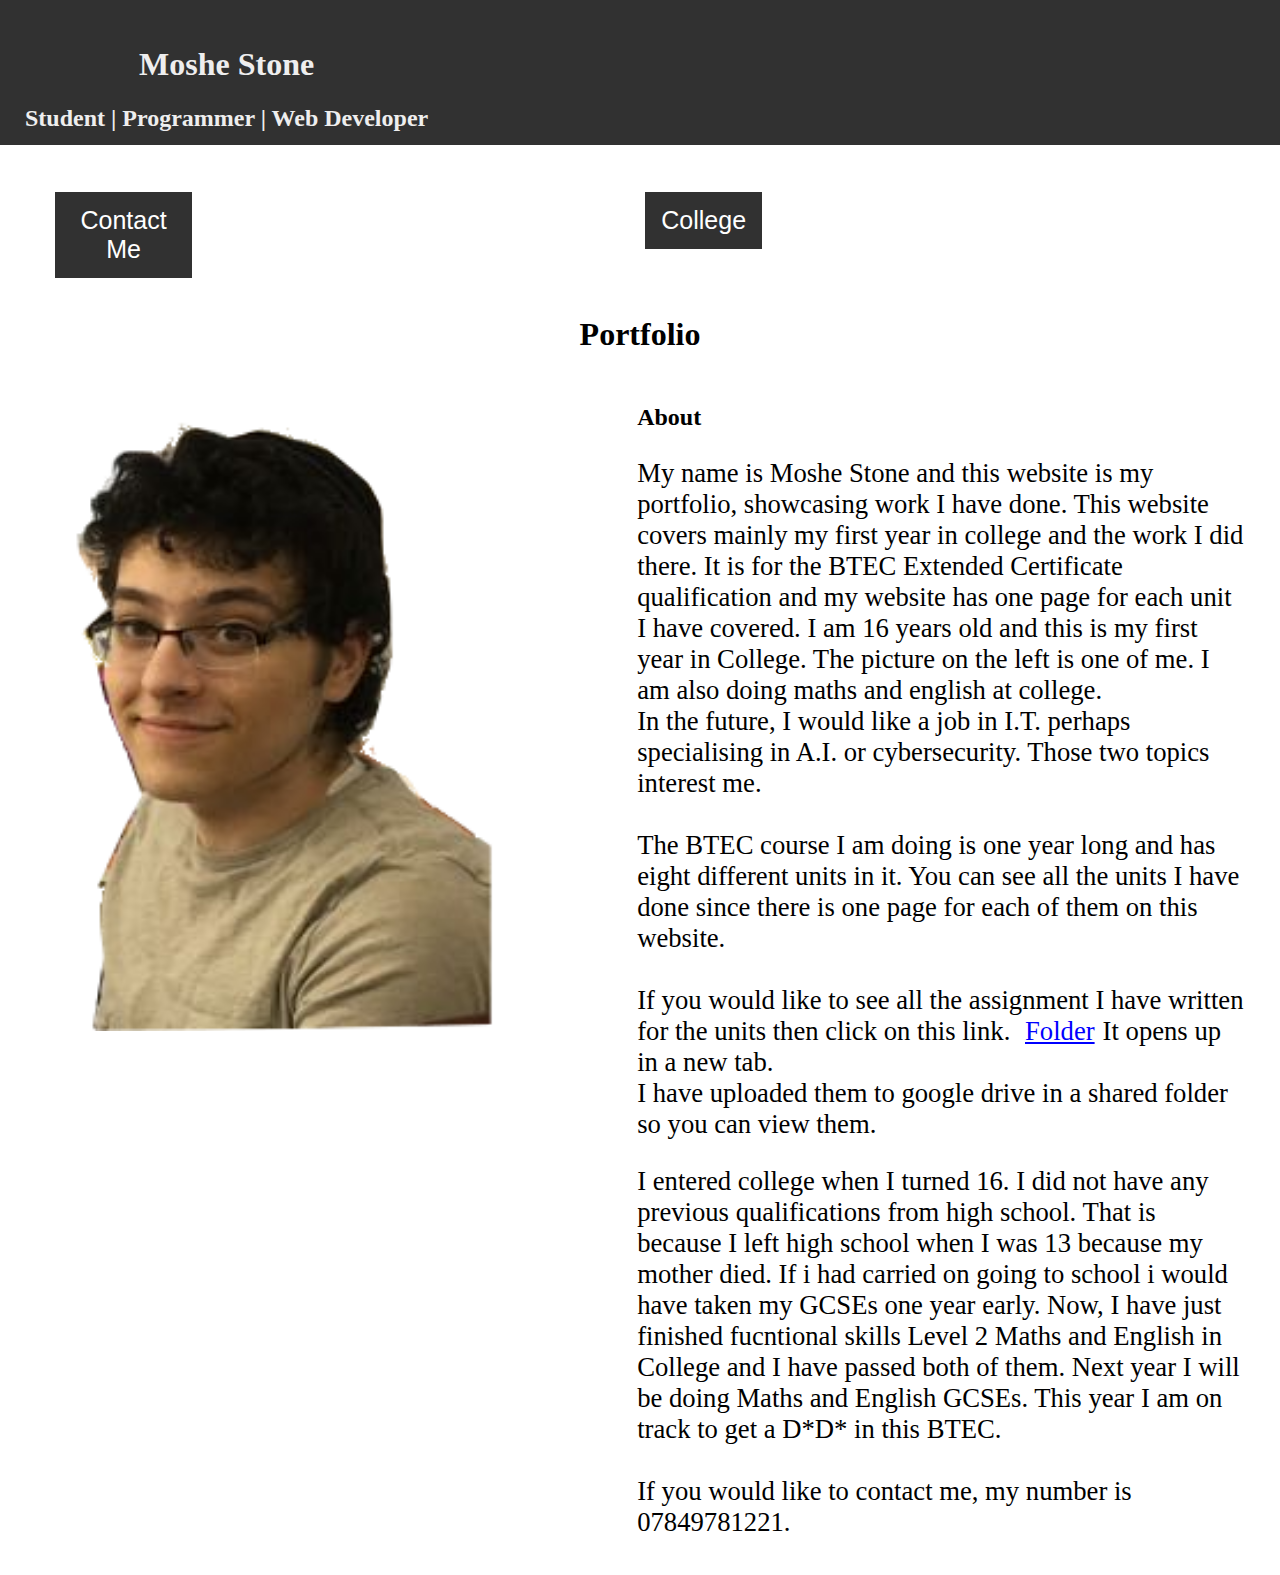
<file: index.html>
<!DOCTYPE html>
<html>
<head>
  <title>Digital Portfolio Homepage</title>

  <link rel="stylesheet" type="text/css" href= "Digital Portfolio v9/css/main.css">
  <link rel="stylesheet" type="text/css" href= "Digital Portfolio v9/css/index.css">
</head>

<body>

  <!-- Navbar -->

    <nav>

      <div class="leftnav">
      <h1 class="title">Moshe Stone</h1>
      <h2 class="title"> Student | Programmer | Web Developer</h2>
    </div>

    <div class="rightnav">

      <div class="dropdown2 spacing">
       <button onclick="myFunction2()" class="dropbtn2">Contact Me</button>
       <div id="myDropdown2" class="dropdown-content2">
         <a class="drop2" href="mailto:digitalportfolio185@gmail.com">Email Me</a>
         <p class="left"> My Phone number is 07849781221</p>
         <a href ="https://www.linkedin.com/in/moshe-s-872699151/"> LinkedIn Account </a>
       </div>
     </div>

      <a class="active padd" href="Digital Portfolio v9/html/index.html"> Home</a>


      <div class="dropdown">
       <button onclick="myFunction()" class="dropbtn">College</button>
       <div id="myDropdown" class="dropdown-content">
         <a class= "drop" href="Digital Portfolio v9/html/unit1.html">Unit 1</a>
         <a class= "drop" href="Digital Portfolio v9/html/unit2.html">Unit 2</a>
         <a class= "drop" href="Digital Portfolio v9/html/unit3.html">Unit 3</a>
         <a class= "drop" href="Digital Portfolio v9/html/unit6.html">Unit 6</a>
         <a class= "drop" href="Digital Portfolio v9/html/unit11.html">Unit 11</a>
         <a class= "drop" href="Digital Portfolio v9/html/unit12.html">Unit 12</a>
         <a class= "drop" href="Digital Portfolio v9/html/unit13.html">Unit 13</a>
         <a class= "drop" href="Digital Portfolio v9/html/unit16.html">Unit 16</a>

       </div>
     </div>

      <a class="padd" href="Digital Portfolio v9/html/otherWork.html">Other Work</a>
    </div>

</nav>

    <!-- Page -->

<h1 class="page-title"> Portfolio</h1>

<div class="row">

  <div class="column1">
<img id="myImg4" src="Digital Portfolio v9/Assets/home page/portraitedited.png" style="width:80%" alt="Portrait">

</div>
<div id="myModal4" class="modal4">
  <span class="close4">&times;</span>
  <img class="modal-content4" id="img04">
  <div id="caption4"></div>
</div>

<div class="column2">
  <h2> About</h2>
  <p class ="size"> My name is Moshe Stone and this website is my portfolio,
     showcasing work I have done. This website covers mainly my first year in
     college and the work I did there. It is for the BTEC Extended Certificate
     qualification and my website has one page for each unit I have covered.
     I am 16 years old and this is my first year in College. The picture on the left is one of me.
     I am also doing maths and english at college. <br>
   In the future, I would like a job in I.T. perhaps specialising in A.I. or cybersecurity.
 Those two topics interest me. <br> <br>
The BTEC course I am doing is one year long and has eight different units in it. You can see
all the units I have done since there is one page for each of them on this website.<br> <br>
If you would like to see all the assignment I have written for the units then click on this link.
<a href="https://drive.google.com/drive/folders/1z2FquGyh5_74DhP2hI9Trl3bLbY_jgSL?usp=sharing"
target="_blank">Folder</a>It opens up in a new tab. <br>
I have uploaded them to google drive in a shared folder so you can view them.</p>

<p class="size"> I entered college when I turned 16. I did not have any previous qualifications
  from high school. That is because I left high school when I was 13 because my mother died.
  If i had carried on going to school i would have taken my GCSEs one year early. Now, I have just
  finished fucntional skills Level 2 Maths and English in College and I have passed both of them. Next year
  I will be doing Maths and English GCSEs. This year I am on track to get a D*D* in this BTEC.
<br> <br>
  If you would like to contact me, my number is 07849781221.</p>
</div>

</div>




<script src="Digital Portfolio v9/js/main.js"></script>
<script src="Digital Portfolio v9/js/image1home.js"></script>
<script src="Digital Portfolio v9/js/dropdown2.js"></script>
</body>
</html>
</file>
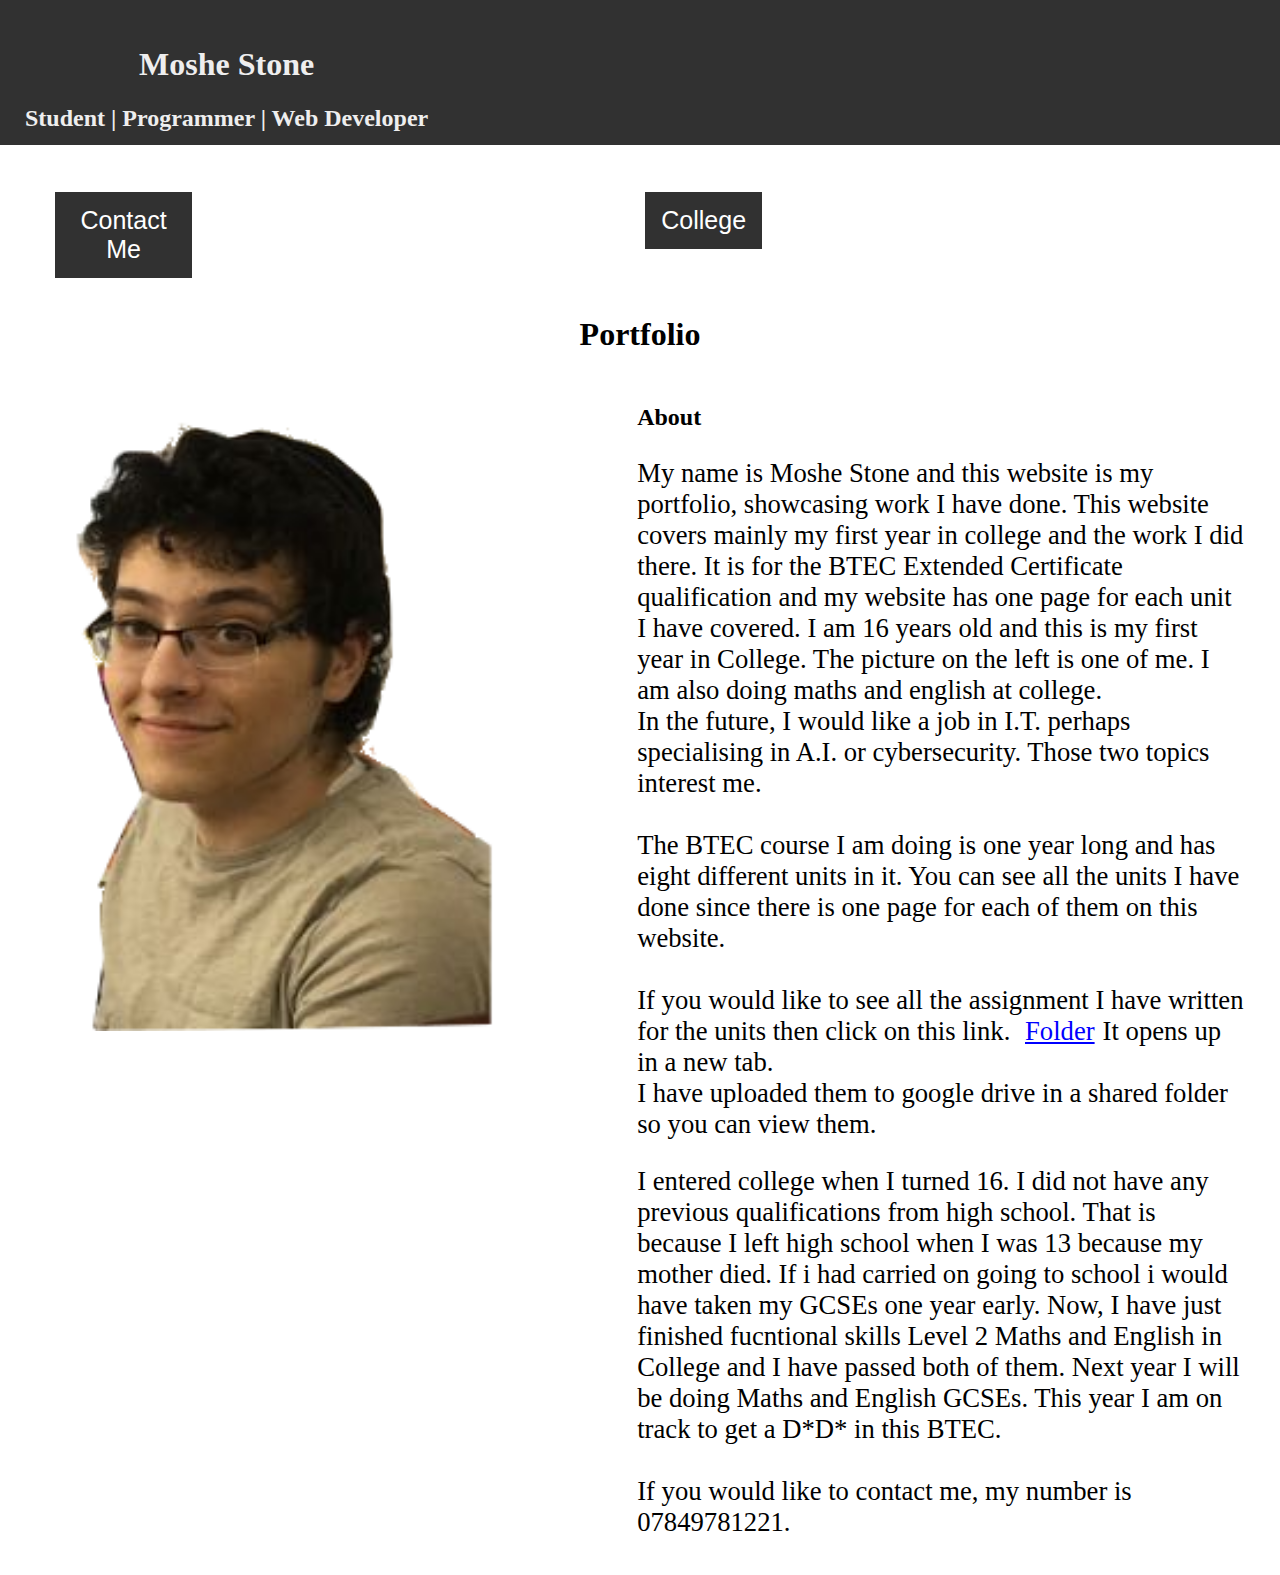
<file: Digital Portfolio v9/html/index.html>
<!DOCTYPE html>
<html>
<head>
  <title>Digital Portfolio Homepage</title>

  <link rel="stylesheet" type="text/css" href= "../css/main.css">
  <link rel="stylesheet" type="text/css" href= "../css/index.css">
</head>

<body>

  <!-- Navbar -->

    <nav>

      <div class="leftnav">
      <h1 class="title">Moshe Stone</h1>
      <h2 class="title"> Student | Programmer | Web Developer</h2>
    </div>

    <div class="rightnav">

      <div class="dropdown2 spacing">
       <button onclick="myFunction2()" class="dropbtn2">Contact Me</button>
       <div id="myDropdown2" class="dropdown-content2">
         <a class="drop2" href="mailto:digitalportfolio185@gmail.com">Email Me</a>
         <p class="left"> My Phone number is 07849781221</p>
         <a href ="https://www.linkedin.com/in/moshe-s-872699151/"> LinkedIn Account </a>
       </div>
     </div>

      <a class="active padd" href="index.html"> Home</a>


      <div class="dropdown">
       <button onclick="myFunction()" class="dropbtn">College</button>
       <div id="myDropdown" class="dropdown-content">
         <a class= "drop" href="unit1.html">Unit 1</a>
         <a class= "drop" href="unit2.html">Unit 2</a>
         <a class= "drop" href="unit3.html">Unit 3</a>
         <a class= "drop" href="unit6.html">Unit 6</a>
         <a class= "drop" href="unit11.html">Unit 11</a>
         <a class= "drop" href="unit12.html">Unit 12</a>
         <a class= "drop" href="unit13.html">Unit 13</a>
         <a class= "drop" href="unit16.html">Unit 16</a>

       </div>
     </div>

      <a class="padd" href="otherWork.html">Other Work</a>
    </div>

</nav>

    <!-- Page -->

<h1 class="page-title"> Portfolio</h1>

<div class="row">

  <div class="column1">
<img id="myImg4" src="../Assets/home page/portraitedited.png" style="width:80%" alt="Portrait">

</div>
<div id="myModal4" class="modal4">
  <span class="close4">&times;</span>
  <img class="modal-content4" id="img04">
  <div id="caption4"></div>
</div>

<div class="column2">
  <h2> About</h2>
  <p class ="size"> My name is Moshe Stone and this website is my portfolio,
     showcasing work I have done. This website covers mainly my first year in
     college and the work I did there. It is for the BTEC Extended Certificate
     qualification and my website has one page for each unit I have covered.
     I am 16 years old and this is my first year in College. The picture on the left is one of me.
     I am also doing maths and english at college. <br>
   In the future, I would like a job in I.T. perhaps specialising in A.I. or cybersecurity.
 Those two topics interest me. <br> <br>
The BTEC course I am doing is one year long and has eight different units in it. You can see
all the units I have done since there is one page for each of them on this website.<br> <br>
If you would like to see all the assignment I have written for the units then click on this link.
<a href="https://drive.google.com/drive/folders/1z2FquGyh5_74DhP2hI9Trl3bLbY_jgSL?usp=sharing"
target="_blank">Folder</a>It opens up in a new tab. <br>
I have uploaded them to google drive in a shared folder so you can view them.</p>

<p class="size"> I entered college when I turned 16. I did not have any previous qualifications
  from high school. That is because I left high school when I was 13 because my mother died.
  If i had carried on going to school i would have taken my GCSEs one year early. Now, I have just
  finished fucntional skills Level 2 Maths and English in College and I have passed both of them. Next year
  I will be doing Maths and English GCSEs. This year I am on track to get a D*D* in this BTEC.
<br> <br>
  If you would like to contact me, my number is 07849781221.</p>
</div>

</div>




<script src="../js/main.js"></script>
<script src="../js/image1home.js"></script>
<script src="../js/dropdown2.js"></script>
</body>
</html>
</file>
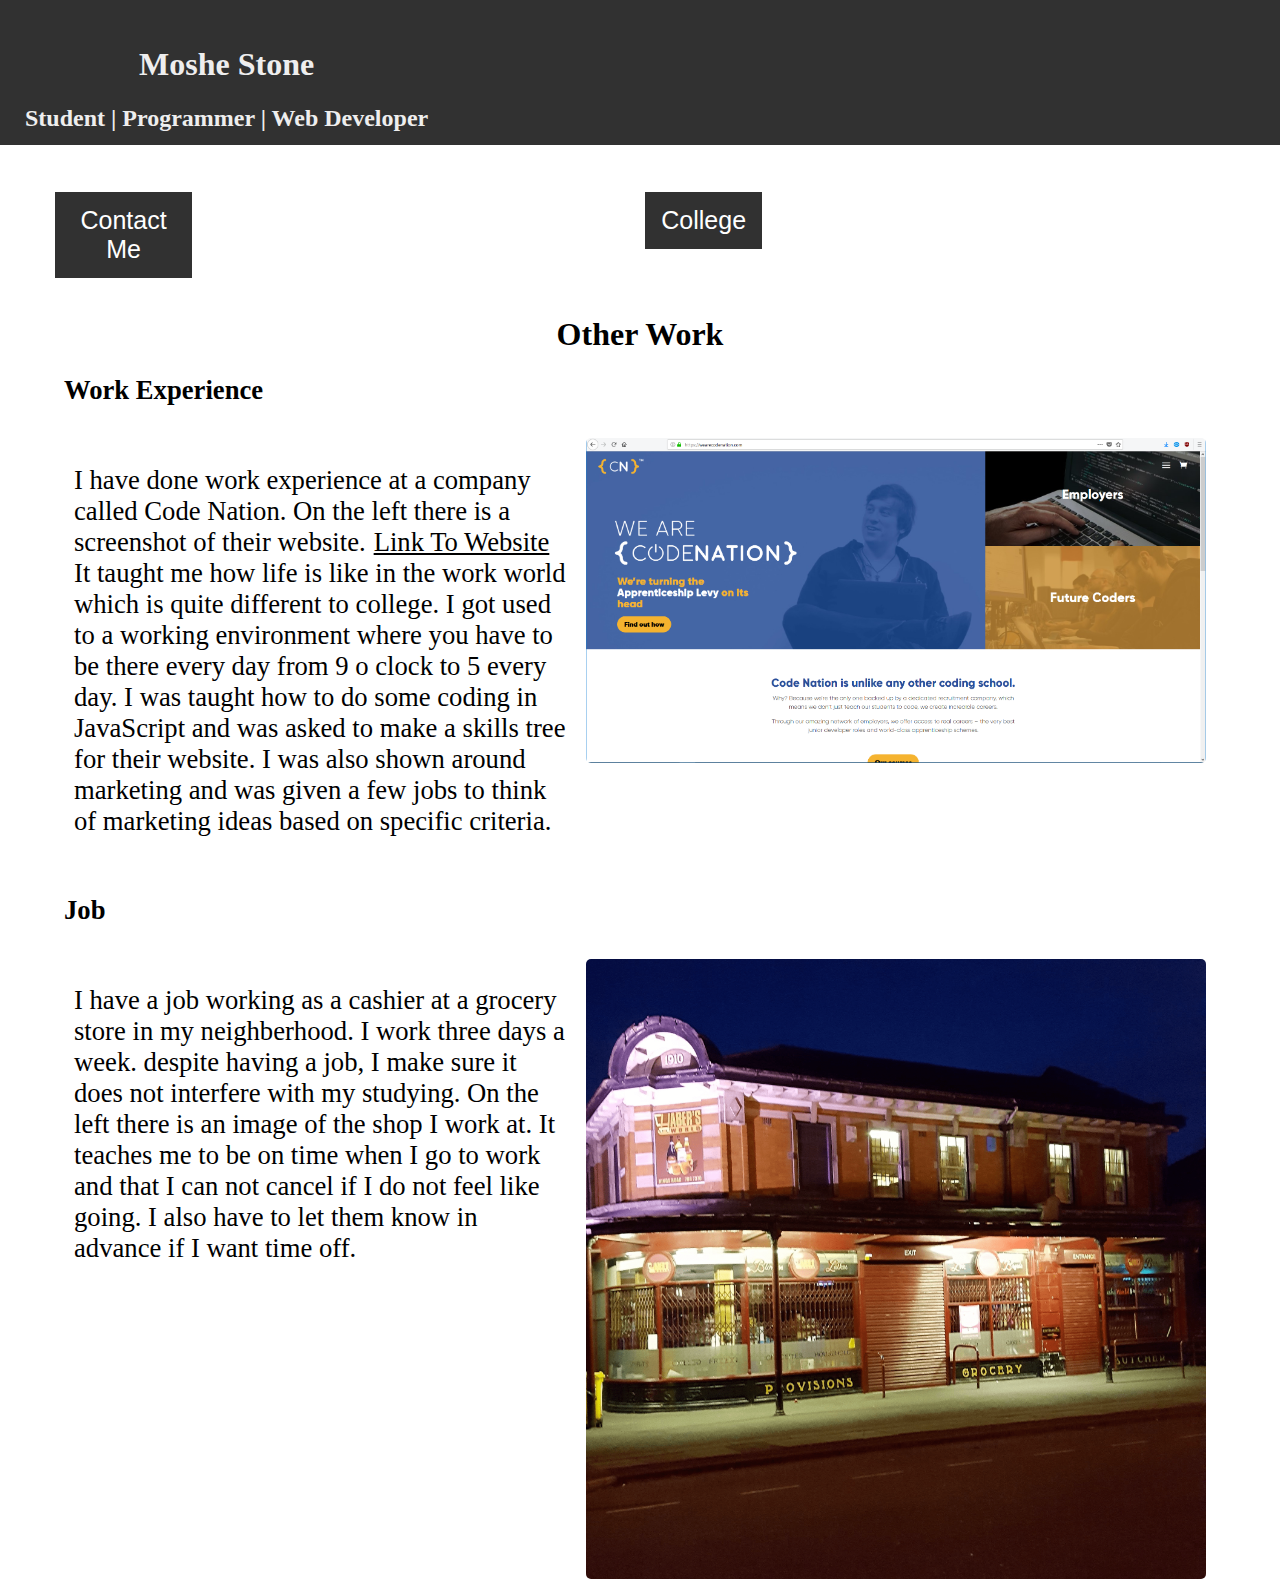
<file: Digital Portfolio v9/html/otherWork.html>
<!DOCTYPE html>
<html>
<head>
  <title>Other Work</title>
  <link rel="stylesheet" type="text/css" href= "../css/main.css">
  <link rel="stylesheet" type="text/css" href= "../css/otherwork.css">
</head>

<body>

  <!-- Navbar -->

    <nav>

      <div class="leftnav">
      <h1 class="title">Moshe Stone</h1>
      <h2 class="title"> Student | Programmer | Web Developer</h2>
    </div>

    <div class="rightnav">

      <div class="dropdown2 spacing">
       <button onclick="myFunction2()" class="dropbtn2">Contact Me</button>
       <div id="myDropdown2" class="dropdown-content2">
         <a class="drop2" href="mailto:digitalportfolio185@gmail.com">Email Me</a>
         <p class="left"> My Phone number is 07849781221</p>
         <a href ="https://www.linkedin.com/in/moshe-s-872699151/"> LinkedIn Account </a>
       </div>
     </div>
     
      <a class="active padd" href="index.html"> Home</a>


      <div class="dropdown">
       <button onclick="myFunction()" class="dropbtn">College</button>
       <div id="myDropdown" class="dropdown-content">
         <a class= "drop" href="unit1.html">Unit 1</a>
         <a class= "drop" href="unit2.html">Unit 2</a>
         <a class= "drop" href="unit3.html">Unit 3</a>
         <a class= "drop" href="unit6.html">Unit 6</a>
         <a class= "drop" href="unit11.html">Unit 11</a>
         <a class= "drop" href="unit12.html">Unit 12</a>
         <a class= "drop" href="unit13.html">Unit 13</a>
         <a class= "drop" href="unit16.html">Unit 16</a>
       </div>
     </div>

      <a class="padd" href="otherWork.html">Other Work</a>
    </div>

</nav>

<h1 class = "page-title"> Other Work</h1>
<h2 class= "left">Work Experience</h2>

<div class= "row">
  <div class= "column1">
 <p class="size"> I have done work experience at a company called Code Nation. On the left
   there is a screenshot of their website.<a href="https://www.wearecodenation.com">Link To Website </a> It taught
 me how life is like in the work world which is quite different to college. I got used to a working environment
where you have to be there every day from 9 o clock to 5 every day. I was taught how to do some coding in
JavaScript and was asked to make a skills tree for their website. I was also shown around marketing and was given a few jobs
to think of marketing ideas based on specific criteria.</p>
 <!-- go there very day and 9-5, showed me how to do some coding, marketing example... -->
</div>
  <div class= "column2">
  <img id ="myImg6" src= "../Assets/other work/codenation.PNG"  style="width:100%">
  </div>
  <div id="myModal6" class="modal6">
    <span class="close6">&times;</span>
    <img class="modal-content6" id="img06">
    <div id="caption6"></div>
  </div>
</div>
<h2 class= "left">Job</h2>
<div class= "row">
  <div class= "column1">
 <p class="size"> I have a job working as a cashier at a grocery store in my neighberhood. I work three days a week.
    despite having a job, I make sure it does not interfere with my studying. On the left there is an image
    of the shop I work at. It teaches me to be on time when I go to work and that I can not cancel if I do not feel
  like going. I also have to let them know in advance if I want time off.</p>
</div>
  <div class= "column2">
  <img id="myImg7" src= "../Assets/other work/habers closed.png"  style="width:100%">
  </div>
  <div id="myModal7" class="modal7">
    <span class="close7">&times;</span>
    <img class="modal-content7" id="img07">
    <div id="caption7"></div>
  </div>
</div>



<script src="../js/main.js"></script>
<script src="../js/imageotherwork.js"></script>
<script src="../js/dropdown2.js"></script>
</body>
</html>
</file>
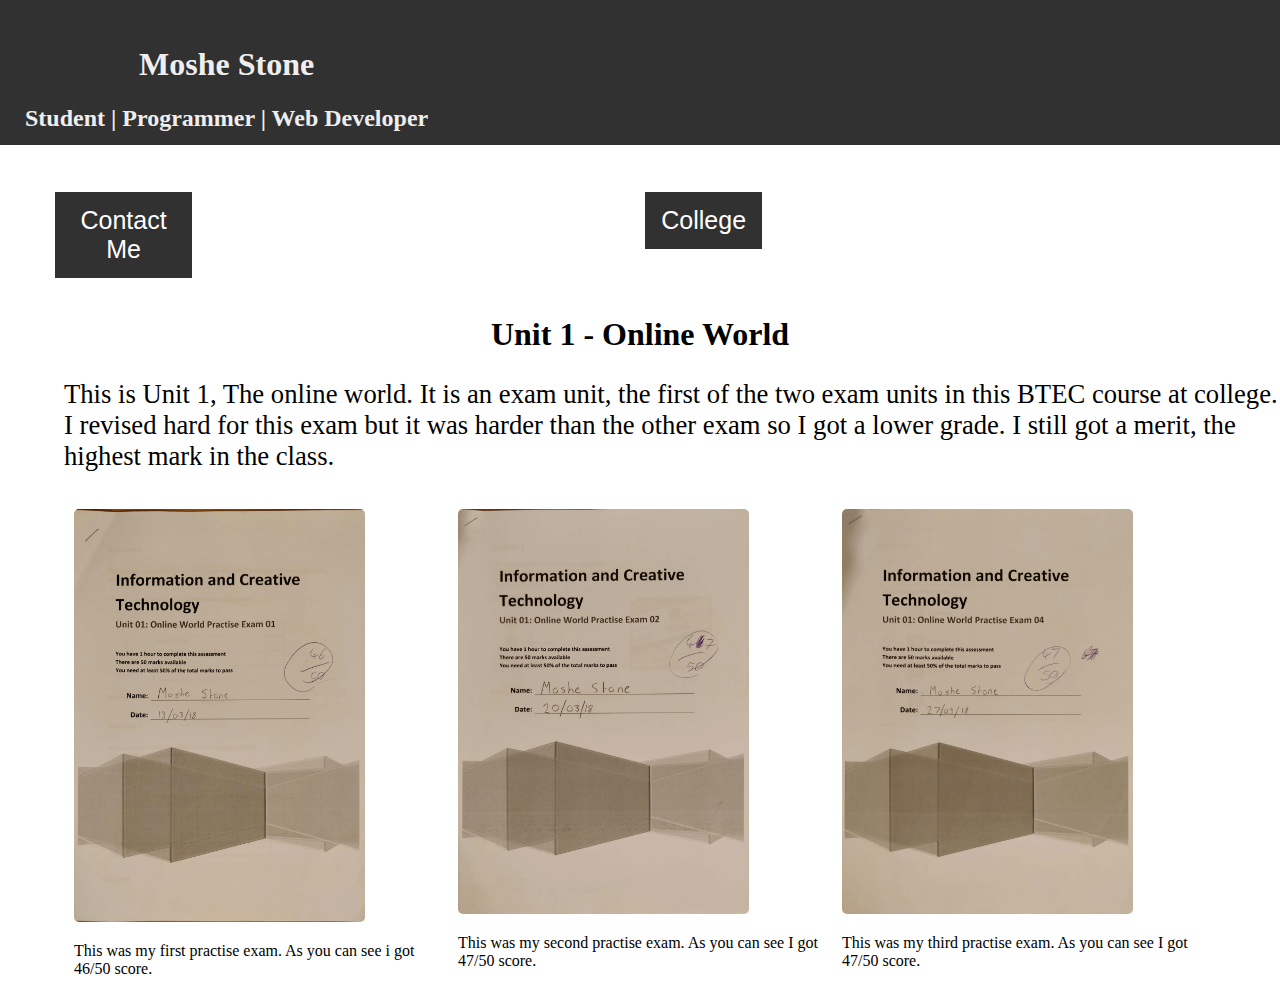
<file: Digital Portfolio v9/html/unit1.html>
<!DOCTYPE html>
<html>
<head>
  <title>Digital Portfolio Unit 1</title>
  <link rel="stylesheet" type="text/css" href= "../css/main.css">
  <link rel="stylesheet" type="text/css" href= "../css/unit1.css">
</head>

<body>

  <!-- Navbar -->

    <nav>

      <div class="leftnav">
      <h1 class="title">Moshe Stone</h1>
      <h2 class="title"> Student | Programmer | Web Developer</h2>
    </div>

    <div class="rightnav">
      <div class="dropdown2 spacing">
       <button onclick="myFunction2()" class="dropbtn2">Contact Me</button>
       <div id="myDropdown2" class="dropdown-content2">
         <a class="drop2" href="mailto:digitalportfolio185@gmail.com">Email Me</a>
         <p class="left"> My Phone number is 07849781221</p>
         <a href ="https://www.linkedin.com/in/moshe-s-872699151/"> LinkedIn Account </a>
       </div>
     </div>
     
      <a class="active padd" href="index.html"> Home</a>


      <div class="dropdown">
       <button onclick="myFunction()" class="dropbtn">College</button>
       <div id="myDropdown" class="dropdown-content">
         <a class= "drop" href="unit1.html">Unit 1</a>
         <a class= "drop" href="unit2.html">Unit 2</a>
         <a class= "drop" href="unit3.html">Unit 3</a>
         <a class= "drop" href="unit6.html">Unit 6</a>
         <a class= "drop" href="unit11.html">Unit 11</a>
         <a class= "drop" href="unit12.html">Unit 12</a>
         <a class= "drop" href="unit13.html">Unit 13</a>
         <a class= "drop" href="unit16.html">Unit 16</a>
       </div>
     </div>

      <a class="padd" href="otherWork.html">Other Work</a>
    </div>

</nav>

<h1 class = "page-title"> Unit 1 - Online World</h1>
<p class= "left"> This is Unit 1, The online world. It is an exam unit, the first of the two
  exam units in this BTEC course at college. I revised hard for this exam but it was harder than
the other exam so I got a lower grade. I still got a merit, the highest mark in the class.</p>

<div class= "row">
  <div class= "column1">
 <img id ="myImg" src= "../Assets/Unit_1 The Online World/Unit1Exam1.png" alt = "Unit 1 Exam 1" style="width:80%">
 <p> This was my first practise exam. As you can see i got 46/50 score. </p>
</div>
<!-- The Modal -->
<div id="myModal" class="modal">
  <span class="close">&times;</span>
  <img class="modal-content" id="img01">
  <div id="caption"></div>
</div>

  <div class= "column2">
  <img id ="myImg2" src= "../Assets/Unit_1 The Online World/Unit1Exam2.png" alt = "Unit 1 Exam 2" style="width:80%">
  <p> This was my second practise exam. As you can see I got 47/50 score.</p>
  </div>

  <div id="myModal2" class="modal2">
    <span class="close2">&times;</span>
    <img class="modal-content2" id="img02">
    <div id="caption2"></div>
  </div>

  <div class= "column3">
    <img id ="myImg3" src= "../Assets/Unit_1 The Online World/Unit1Exam4.png" alt = "Unit 1 Exam 4" style="width:80%">
    <p> This was my third practise exam. As you can see I got 47/50 score.</p>
  </div>
</div>

<div id="myModal3" class="modal3">
  <span class="close3">&times;</span>
  <img class="modal-content3" id="img03">
  <div id="caption3"></div>
</div>



<script src="../js/main.js"></script>
<script src="../js/imagecopyunit1.js"></script>
<script src="../js/dropdown2.js"></script>
</body>
</html>
</file>
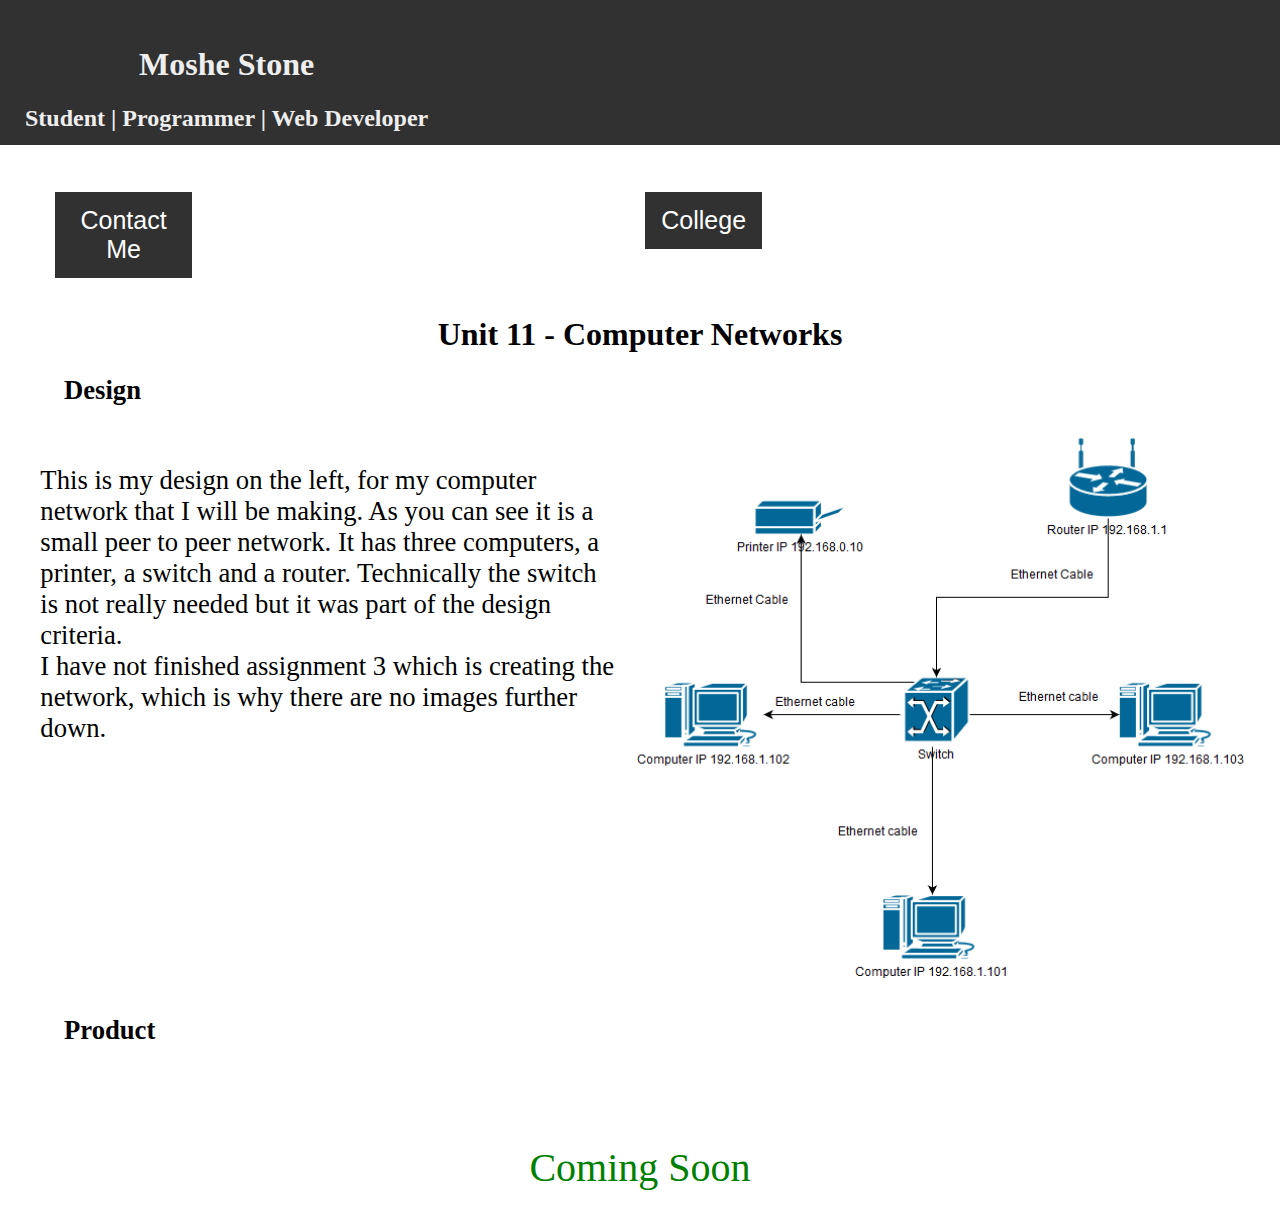
<file: Digital Portfolio v9/html/unit11.html>
<!DOCTYPE html>
<html>
<head>
  <title>Computer Networks Unit 11</title>
  <link rel="stylesheet" type="text/css" href= "../css/main.css">
  <link rel="stylesheet" type="text/css" href= "../css/unit11.css">
</head>

<body>

  <!-- Navbar -->

    <nav>

      <div class="leftnav">
      <h1 class="title">Moshe Stone</h1>
      <h2 class="title"> Student | Programmer | Web Developer</h2>
    </div>

<div class="rightnav">

  <div class="dropdown2 spacing">
   <button onclick="myFunction2()" class="dropbtn2">Contact Me</button>
   <div id="myDropdown2" class="dropdown-content2">
     <a class="drop2" href="mailto:digitalportfolio185@gmail.com">Email Me</a>
     <p class="left"> My Phone number is 07849781221</p>
     <a href ="https://www.linkedin.com/in/moshe-s-872699151/"> LinkedIn Account </a>
   </div>
 </div>


      <a class="active padd spacing" href="index.html"> Home</a>


      <div class="dropdown spacing">
       <button onclick="myFunction()" class="dropbtn">College</button>
       <div id="myDropdown" class="dropdown-content">
         <a class= "drop" href="unit1.html">Unit 1</a>
         <a class= "drop" href="unit2.html">Unit 2</a>
         <a class= "drop" href="unit3.html">Unit 3</a>
         <a class= "drop" href="unit6.html">Unit 6</a>
         <a class= "drop" href="unit11.html">Unit 11</a>
         <a class= "drop" href="unit12.html">Unit 12</a>
         <a class= "drop" href="unit13.html">Unit 13</a>
         <a class= "drop" href="unit16.html">Unit 16</a>

       </div>
     </div>

      <a class="padd spacing" href="otherWork.html">Other Work</a>



 </div>

</nav>

<h1 class = "page-title">Unit 11 - Computer Networks</h1>
<h2 class= "left">Design</h2>

<div class= "row">
  <div class= "column1">
 <p class="left"> This is my design on the left, for my computer network that I will be making.
 As you can see it is a small peer to peer network. It has three computers, a printer, a switch and a router. Technically the switch is not really needed
 but it was part of the design criteria.<br> I have not finished assignment 3 which is creating the network,
which is why there are no images further down.</p>
</div>
  <div class= "column2">
  <img id="myImg" src= "../Assets/Unit_11 Computer Networks/diagram.png" style="width:100%">
  </div>
  <!-- The Modal -->
  <div id="myModal" class="modal">
    <span class="close">&times;</span>
    <img class="modal-content" id="img01">
    <div id="caption"></div>
  </div>
</div>

<h2 class ="left">Product</h2> <br> <br>
<p class="coming"> Coming Soon </p>

<script src="../js/dropdown2.js"></script>
<script src="../js/main.js"></script>
<script src="../js/imageunit11.js"></script>
</body>
</html>
</file>
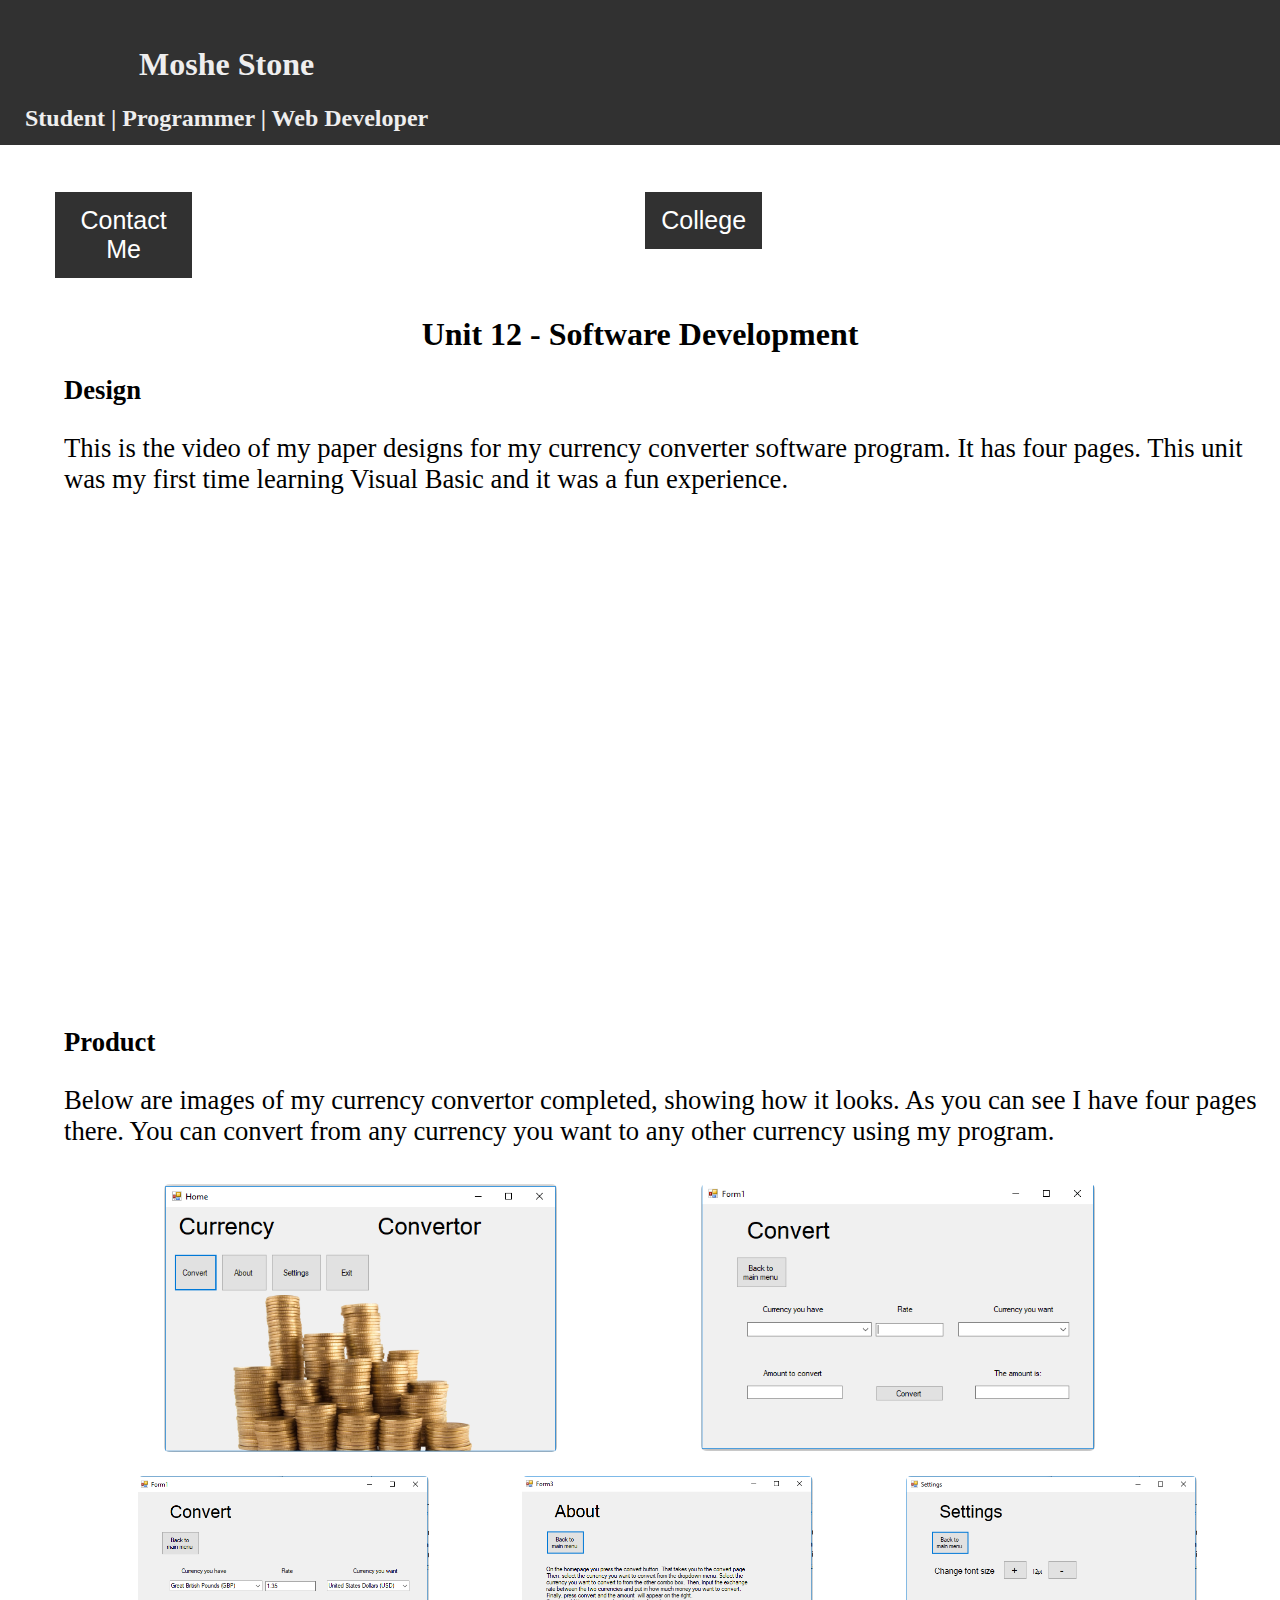
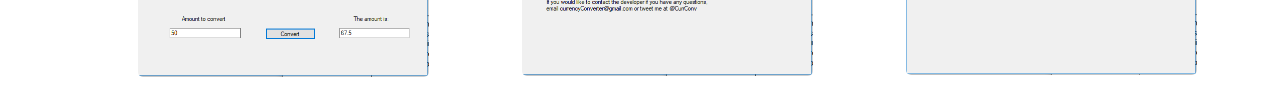
<file: Digital Portfolio v9/html/unit12.html>
<!DOCTYPE html>
<html>
<head>
  <title>Software Development Unit 12</title>
  <link rel="stylesheet" type="text/css" href= "../css/main.css">
  <link rel="stylesheet" type="text/css" href= "../css/unit12.css">
</head>

<body>

  <!-- Navbar -->

    <nav>

      <div class="leftnav">
      <h1 class="title">Moshe Stone</h1>
      <h2 class="title"> Student | Programmer | Web Developer</h2>
    </div>

    <div class="rightnav">

      <div class="dropdown2 spacing">
       <button onclick="myFunction2()" class="dropbtn2">Contact Me</button>
       <div id="myDropdown2" class="dropdown-content2">
         <a class="drop2" href="mailto:digitalportfolio185@gmail.com">Email Me</a>
         <p class="left"> My Phone number is 07849781221</p>
         <a href ="https://www.linkedin.com/in/moshe-s-872699151/"> LinkedIn Account </a>
       </div>
     </div>

      <a class="active padd" href="index.html"> Home</a>


      <div class="dropdown">
       <button onclick="myFunction()" class="dropbtn">College</button>
       <div id="myDropdown" class="dropdown-content">
         <a class= "drop" href="unit1.html">Unit 1</a>
         <a class= "drop" href="unit2.html">Unit 2</a>
         <a class= "drop" href="unit3.html">Unit 3</a>
         <a class= "drop" href="unit6.html">Unit 6</a>
         <a class= "drop" href="unit11.html">Unit 11</a>
         <a class= "drop" href="unit12.html">Unit 12</a>
         <a class= "drop" href="unit13.html">Unit 13</a>
         <a class= "drop" href="unit16.html">Unit 16</a>

       </div>
     </div>

      <a class="padd" href="otherWork.html">Other Work</a>
    </div>

</nav>


<h1 class="page-title">Unit 12 - Software Development</h1>

<h2 class ="left">Design</h2>
<p class="left"> This is the video of my paper designs for my currency converter software program. It has
four pages. This unit was my first time learning Visual Basic and it was a fun experience. </p>
 <div class="centeredDiv">
<iframe width="854" height="480" src="https://www.youtube.com/embed/RANZBrMuqL0?rel=0" frameborder="0" 
           allow="autoplay; encrypted-media" allowfullscreen></iframe>
</div>

<h2 class="left"> Product</h2>
<p class = "left"> Below are images of my currency convertor completed, showing how it looks. As you can see
I have four pages there. You can convert from any currency you want to any other currency using my program.  </p>


  <div class= "row">
    <div class= "column1">
   <img id ="myImg6" src= "../Assets/Unit_12 Software Development/product/converthome.PNG"  style="width:80%">
  </div>
   <div id="myModal6" class="modal6">
     <span class="close6">&times;</span>
     <img class="modal-content6" id="img06">
     <div id="caption6"></div>
   </div>


    <div class= "column2">
    <img id="myImg7" src= "../Assets/Unit_12 Software Development/product/convertconvert.PNG"  style="width:80%">
    </div>
  </div>
    <div id="myModal7" class="modal7">
      <span class="close7">&times;</span>
      <img class="modal-content7" id="img07">
      <div id="caption7"></div>
    </div>



  <div class= "row">
    <div class= "column12">
   <img id="myImg8" src= "../Assets/Unit_12 Software Development/product/convert2.PNG" alt = "" style="width:80%">
  </div>

  <div id="myModal8" class="modal8">
    <span class="close8">&times;</span>
    <img class="modal-content8" id="img08">
    <div id="caption8"></div>
  </div>


    <div class= "column22">
    <img id="myImg9" src= "../Assets/Unit_12 Software Development/product/convertabout.PNG" alt = "" style="width:80%">
    </div>

    <div id="myModal9" class="modal9">
      <span class="close9">&times;</span>
      <img class="modal-content9" id="img09">
      <div id="caption9"></div>
    </div>

    <div class= "column32">
      <img id="myImg10" src= "../Assets/Unit_12 Software Development/product/convertsettings.PNG" alt = "" style="width:80%">
    </div>

    <div id="myModal10" class="modal10">
      <span class="close10">&times;</span>
      <img class="modal-content10" id="img010">
      <div id="caption10"></div>
    </div>

  </div>

<script src="../js/main.js"></script>
<script src="../js/imageunit12.js"></script>
<script src="../js/dropdown2.js"></script>

</body>
</html>
</file>
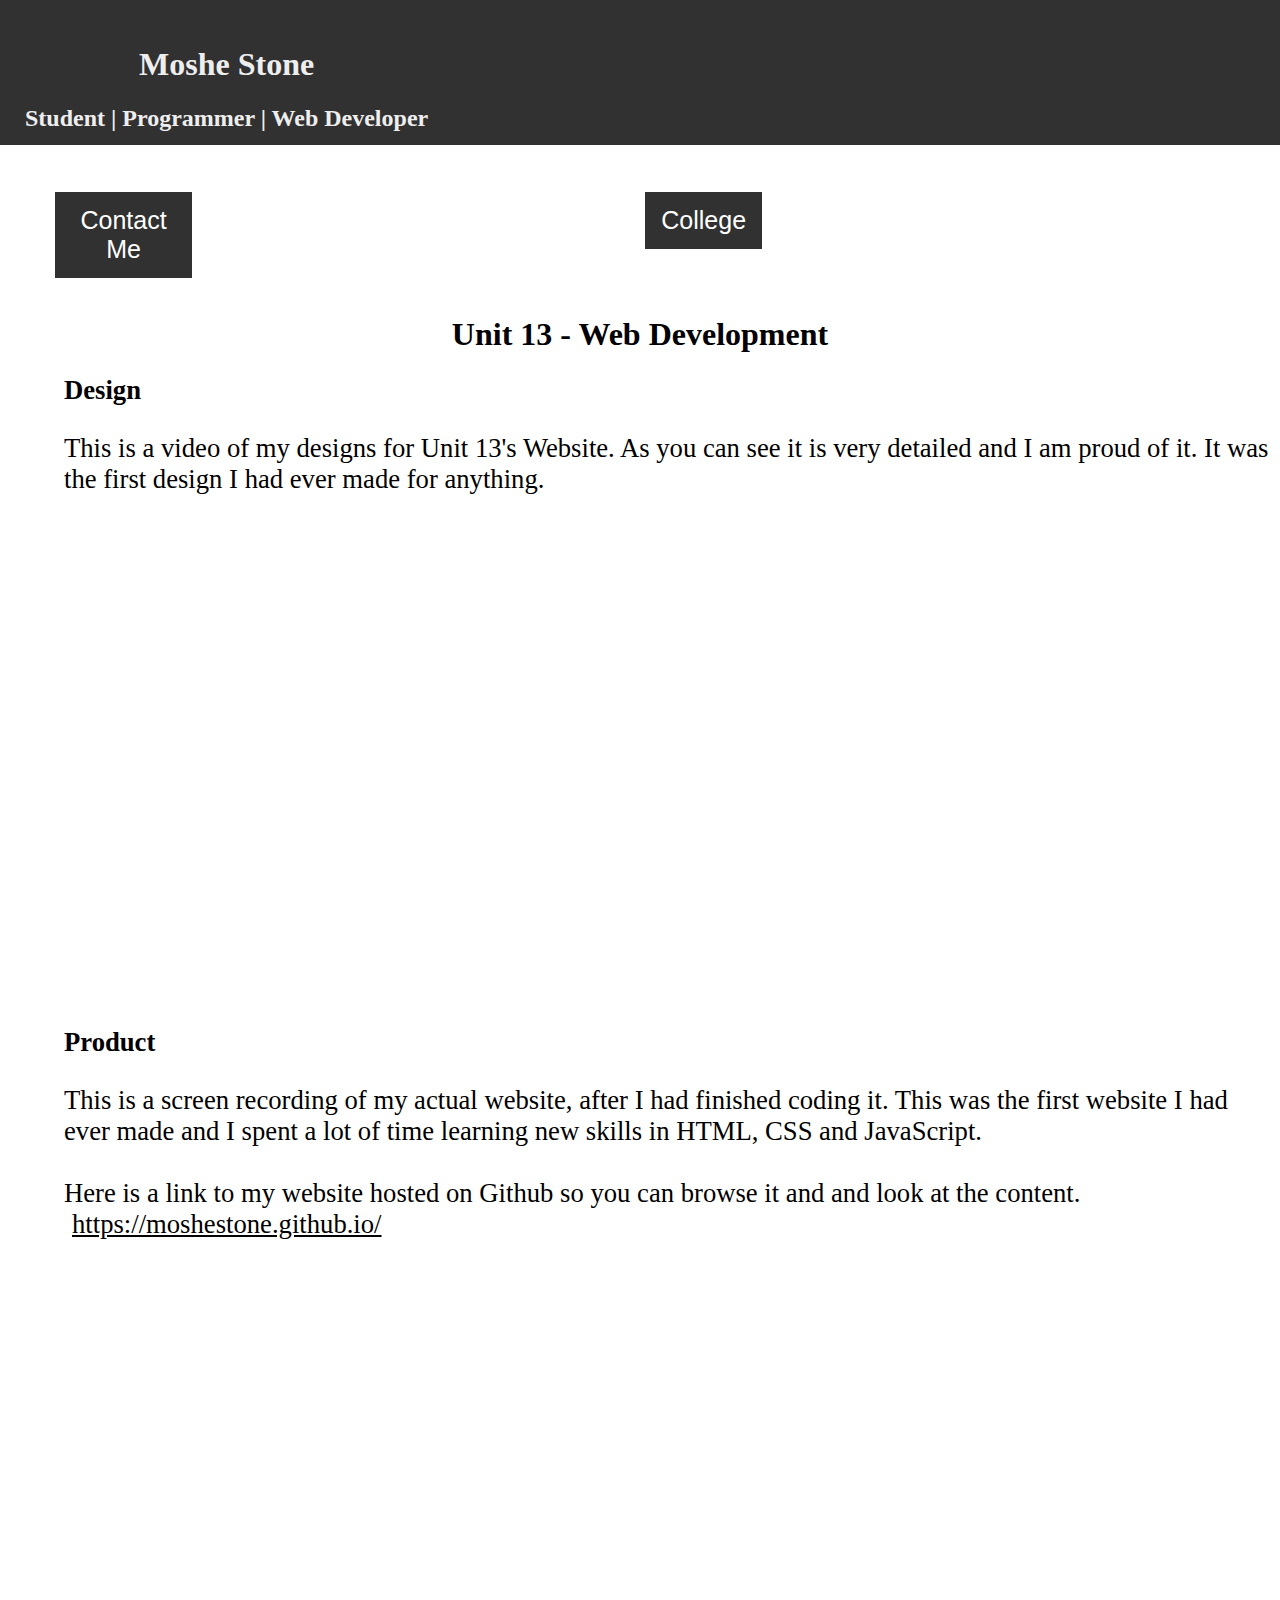
<file: Digital Portfolio v9/html/unit13.html>
<!DOCTYPE html>
<html>
<head>
  <title>Website Development Unit 13</title>
  <link rel="stylesheet" type="text/css" href= "../css/main.css">
  <link rel="stylesheet" type="text/css" href= "../css/unit13.css">
</head>

<body>

  <!-- Navbar -->

    <nav>

      <div class="leftnav">
      <h1 class="title">Moshe Stone</h1>
      <h2 class="title"> Student | Programmer | Web Developer</h2>
    </div>

    <div class="rightnav">

      <div class="dropdown2 spacing">
       <button onclick="myFunction2()" class="dropbtn2">Contact Me</button>
       <div id="myDropdown2" class="dropdown-content2">
         <a class="drop2" href="mailto:digitalportfolio185@gmail.com">Email Me</a>
         <p class="left"> My Phone number is 07849781221</p>
         <a href ="https://www.linkedin.com/in/moshe-s-872699151/"> LinkedIn Account </a>
       </div>
     </div>
     
      <a class="active padd" href="index.html"> Home</a>


      <div class="dropdown">
       <button onclick="myFunction()" class="dropbtn">College</button>
       <div id="myDropdown" class="dropdown-content">
         <a class= "drop" href="unit1.html">Unit 1</a>
         <a class= "drop" href="unit2.html">Unit 2</a>
         <a class= "drop" href="unit3.html">Unit 3</a>
         <a class= "drop" href="unit6.html">Unit 6</a>
         <a class= "drop" href="unit11.html">Unit 11</a>
         <a class= "drop" href="unit12.html">Unit 12</a>
         <a class= "drop" href="unit13.html">Unit 13</a>
         <a class= "drop" href="unit16.html">Unit 16</a>

       </div>
     </div>

      <a class="padd" href="otherWork.html">Other Work</a>
    </div>

</nav>

<h1 class="page-title">Unit 13 - Web Development</h1>

<h2 class ="left">Design</h2>
<p class="left"> This is a video of my designs for Unit 13's Website. As you can see it is very detailed and I am
proud of it. It was the first design I had ever made for anything. </p>
<!-- As you can see it is very detailed -->
<div class="centeredDiv">
<iframe width="854" height="480"  src="https://www.youtube.com/embed/5tx-5psLey8?rel=0" frameborder="0" 
          allow="autoplay; encrypted-media" allowfullscreen></iframe>
</div>

<h2 class ="left">Product</h2>
<p class="left"> This is a screen recording of my actual website, after I had finished
coding it. This was the first website I had ever made and I spent a lot of time learning new
skills in HTML, CSS and JavaScript.<br><br>  Here is a link to my website hosted on Github so you can browse it and
and look at the content. <a href ="https://moshestone.github.io/"> https://moshestone.github.io/</a> </p>
<!-- i learnt a lot off html css doing -->
<div class="centeredDiv">
<iframe width="854" height="480" src="https://www.youtube.com/embed/JaLYdCNIhD8?rel=0" frameborder="0" allow="autoplay;
                               encrypted-media" allowfullscreen></iframe>
</div>


<script src="../js/main.js"></script>
<script src="../js/dropdown2.js"></script>
</body>
</html>
</file>
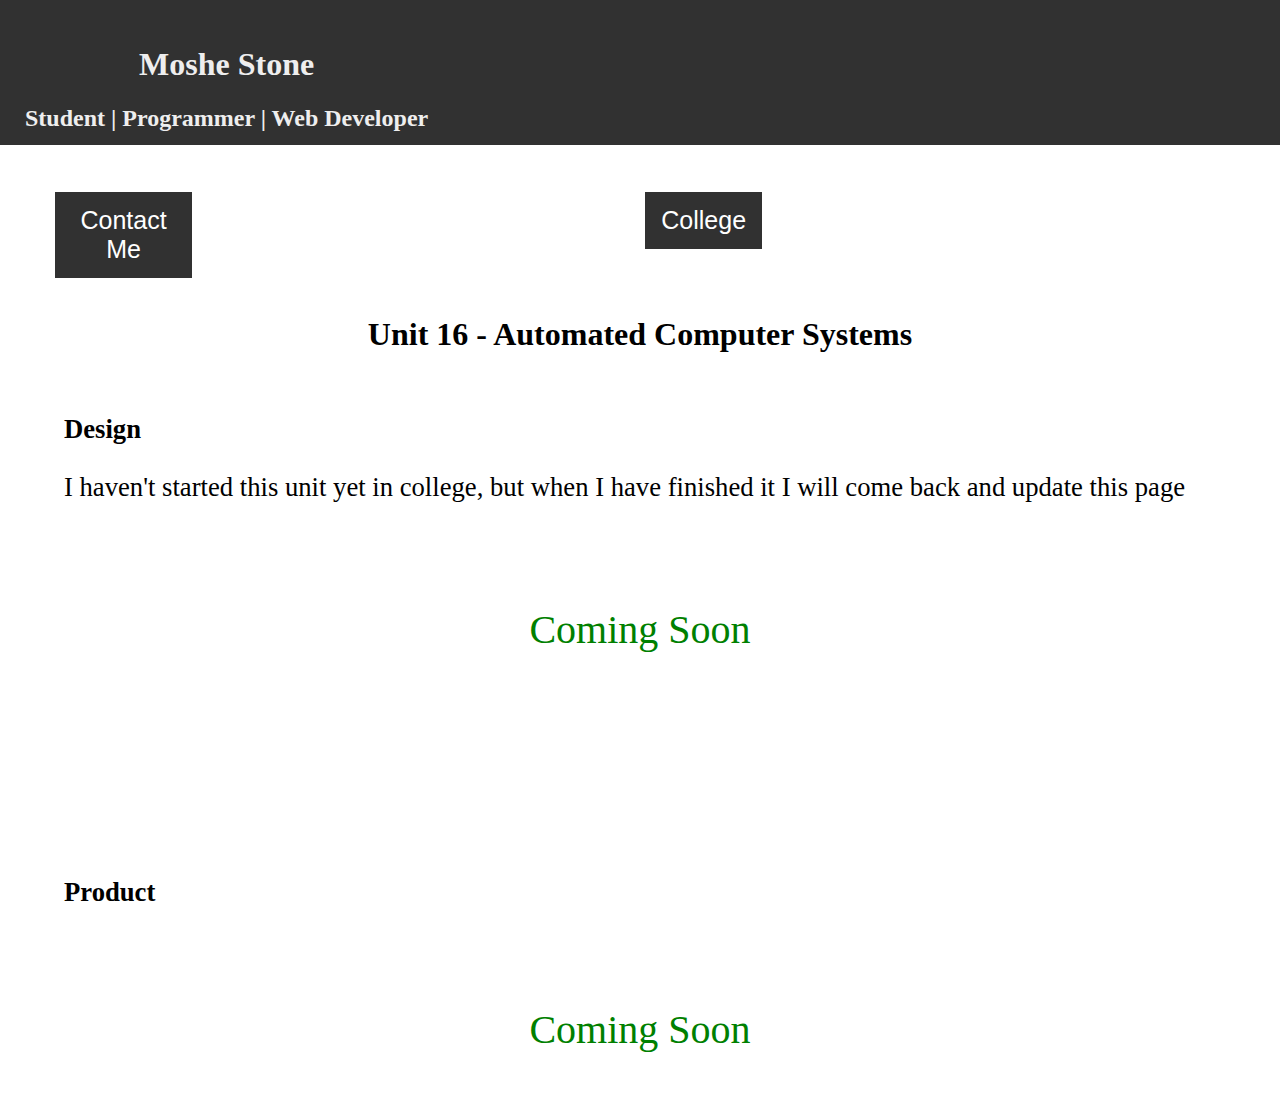
<file: Digital Portfolio v9/html/unit16.html>
<!DOCTYPE html>
<html>
<head>
  <title>Automated Computer Systems Unit 16</title>
  <link rel="stylesheet" type="text/css" href= "../css/main.css">
  <link rel="stylesheet" type="text/css" href= "../css/unit13.css">
</head>

<body>

  <!-- Navbar -->

    <nav>

      <div class="leftnav">
      <h1 class="title">Moshe Stone</h1>
      <h2 class="title"> Student | Programmer | Web Developer</h2>
    </div>

    <div class="rightnav">

      <div class="dropdown2 spacing">
       <button onclick="myFunction2()" class="dropbtn2">Contact Me</button>
       <div id="myDropdown2" class="dropdown-content2">
         <a class="drop2" href="mailto:digitalportfolio185@gmail.com">Email Me</a>
         <p class="left"> My Phone number is 07849781221</p>
         <a href ="https://www.linkedin.com/in/moshe-s-872699151/"> LinkedIn Account </a>
       </div>
     </div>
     
      <a class="active padd" href="index.html"> Home</a>


      <div class="dropdown">
       <button onclick="myFunction()" class="dropbtn">College</button>
       <div id="myDropdown" class="dropdown-content">
         <a class= "drop" href="unit1.html">Unit 1</a>
         <a class= "drop" href="unit2.html">Unit 2</a>
         <a class= "drop" href="unit3.html">Unit 3</a>
         <a class= "drop" href="unit6.html">Unit 6</a>
         <a class= "drop" href="unit11.html">Unit 11</a>
         <a class= "drop" href="unit12.html">Unit 12</a>
         <a class= "drop" href="unit13.html">Unit 13</a>
         <a class= "drop" href="unit16.html">Unit 16</a>

       </div>
     </div>

      <a class="padd" href="otherWork.html">Other Work</a>
    </div>

</nav>

<h1 class="page-title">Unit 16 - Automated Computer Systems</h1> <br>

<h2 class ="left">Design</h2>
<p class="left"> I haven't started this unit yet in college, but when I have finished it
  I will come back and update this page</p> <br><br>
<p class="coming"> Coming Soon </p>
<br><br><br><br><br><br><br><br><br>
<h2 class ="left">Product</h2> <br> <br>
<p class="coming"> Coming Soon </p>




<script src="../js/main.js"></script>
<script src="../js/dropdown2.js"></script>
</body>
</html>
</file>
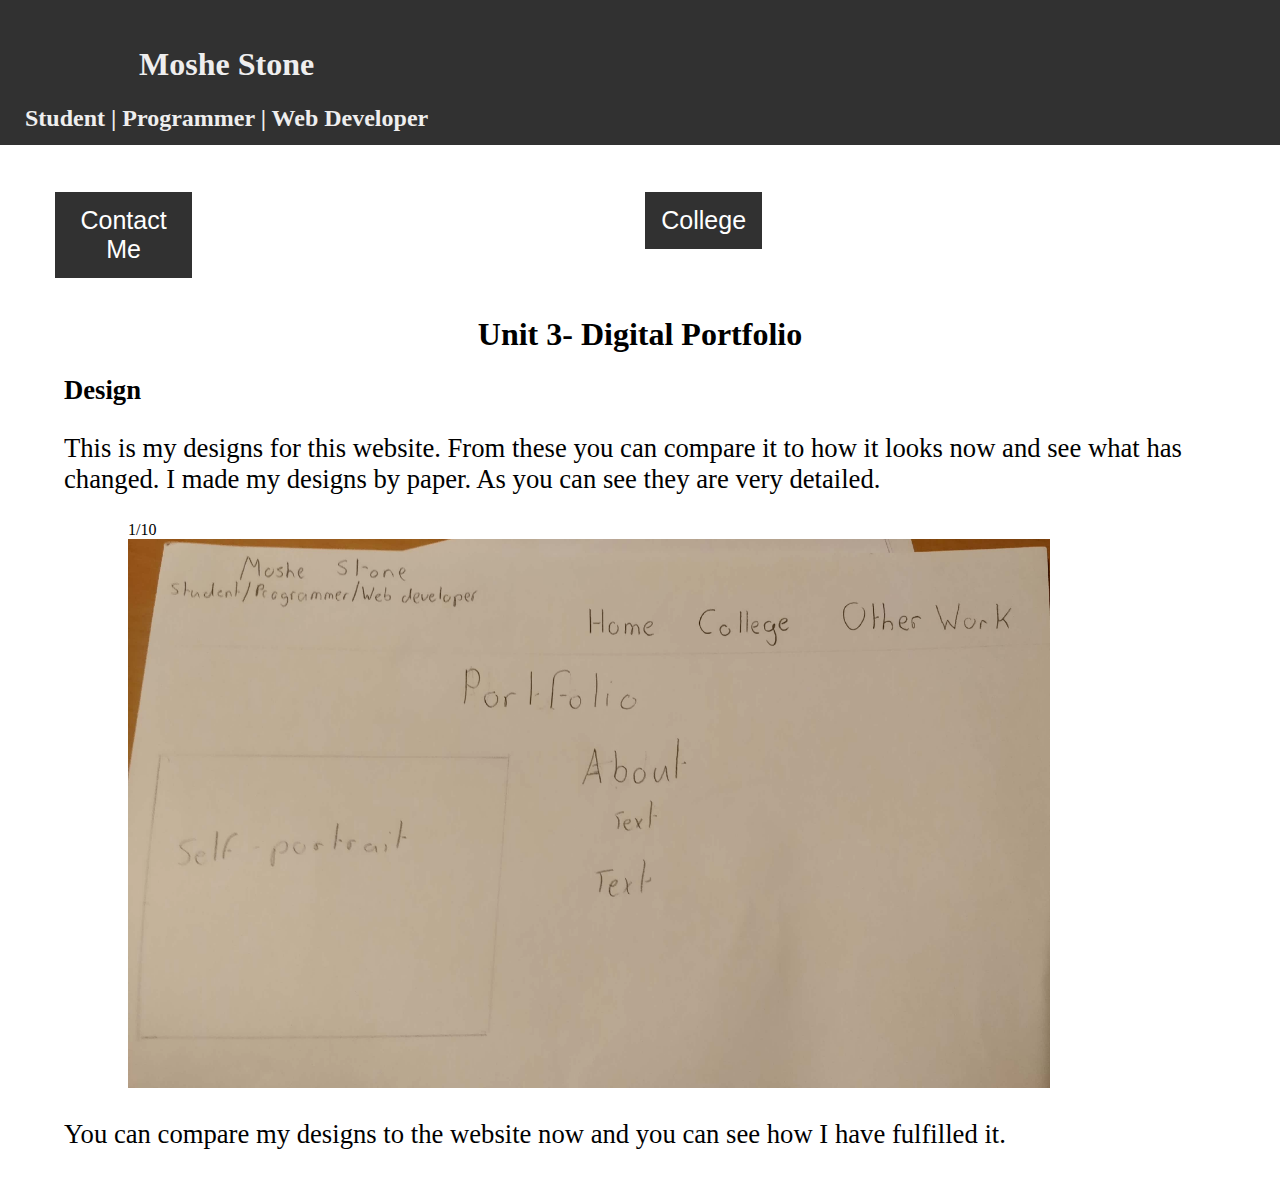
<file: Digital Portfolio v9/html/unit3.html>
<!DOCTYPE html>
<html>
<head>
  <title>Digital Portfolio Unit 3</title>
  <link rel="stylesheet" type="text/css" href= "../css/main.css">
  <link rel="stylesheet" type="text/css" href= "../css/unit3.css">
</head>

<body>

  <!-- Navbar -->

    <nav>

      <div class="leftnav">
      <h1 class="title">Moshe Stone</h1>
      <h2 class="title"> Student | Programmer | Web Developer</h2>
    </div>

    <div class="rightnav">

      <div class="dropdown2 spacing">
       <button onclick="myFunction2()" class="dropbtn2">Contact Me</button>
       <div id="myDropdown2" class="dropdown-content2">
         <a class="drop2" href="mailto:digitalportfolio185@gmail.com">Email Me</a>
         <p class="left"> My Phone number is 07849781221</p>
         <a href ="https://www.linkedin.com/in/moshe-s-872699151/"> LinkedIn Account </a>
       </div>
     </div>
     
      <a class="active padd" href="index.html"> Home</a>


      <div class="dropdown">
       <button onclick="myFunction()" class="dropbtn">College</button>
       <div id="myDropdown" class="dropdown-content">
         <a class= "drop" href="unit1.html">Unit 1</a>
         <a class= "drop" href="unit2.html">Unit 2</a>
         <a class= "drop" href="unit3.html">Unit 3</a>
         <a class= "drop" href="unit6.html">Unit 6</a>
         <a class= "drop" href="unit11.html">Unit 11</a>
         <a class= "drop" href="unit12.html">Unit 12</a>
         <a class= "drop" href="unit13.html">Unit 13</a>
         <a class= "drop" href="unit16.html">Unit 16</a>

       </div>
     </div>

      <a class="padd" href="otherWork.html">Other Work</a>
    </div>

</nav>

<h1 class = "page-title"> Unit 3- Digital Portfolio</h1>
<h2 class = "left"> Design</h2>
<p class = "left"> This is my designs for this website. From these you can compare
   it to how it looks now and see what has changed. I made my designs by paper. As you can see
 they are very detailed.</p>


 <div class="slideshow-container">
<div class="mySlides fade">
 <div class="numbertext">1/10</div>
<img src= "../Assets/Unit_3 Digital Portfolio/home.png" style="width:90%">
<div class="text">
</div>
</div>

<div class="mySlides fade">
<div class="numbertext">2/10</div>
  <img src= "../Assets/Unit_3 Digital Portfolio/Unit_1.png" style="width:90%">
<div class="text">
</div>
</div>

<div class="mySlides fade">
<div class="numbertext">3/10</div>
<img src= "../Assets/Unit_3 Digital Portfolio/Unit_2.png" style="width:90%">
<div class="text">
</div>
</div>

<div class="mySlides fade">
<div class="numbertext">4/10</div>
<img src= "../Assets/Unit_3 Digital Portfolio/Unit_3.png" style="width:90%" >
<div class="text">
</div>
</div>

<div class="mySlides fade">
<div class="numbertext">5/10</div>
<img src= "../Assets/Unit_3 Digital Portfolio/Unit_6.png" style="width:90%" >
<div class="text">
</div>
</div>

<div class="mySlides fade">
<div class="numbertext">6/10</div>
 <img src= "../Assets/Unit_3 Digital Portfolio/Unit_11.png" style="width:90%">
<div class="text">
</div>
</div>

<div class="mySlides fade">
<div class="numbertext">7/10</div>
<img src= "../Assets/Unit_3 Digital Portfolio/Unit_12.png"style="width:90%" >
<div class="text">
</div>
</div>


<div class="mySlides fade">
<div class="numbertext">8/10</div>
<img src= "../Assets/Unit_3 Digital Portfolio/Unit_13.png" style="width:90%" >
<div class="text">
</div>
</div>


<div class="mySlides fade">
<div class="numbertext">9/10</div>
<img src= "../Assets/Unit_3 Digital Portfolio/Unit_16.png" style="width:90%">
<div class="text">
</div>
</div>

<div class="mySlides fade">
<div class="numbertext">10/10</div>
<img src= "../Assets/Unit_3 Digital Portfolio/Other_Work.png" style="width:90%">
<div class="text">
</div>
</div>
</div>

<p class ="left"> You can compare my designs to the website now and you can see how I have fulfilled it.</p>


<script src="../js/main.js"></script>
<script src="../js/dropdown2.js"></script>
</body>
</html>
</file>
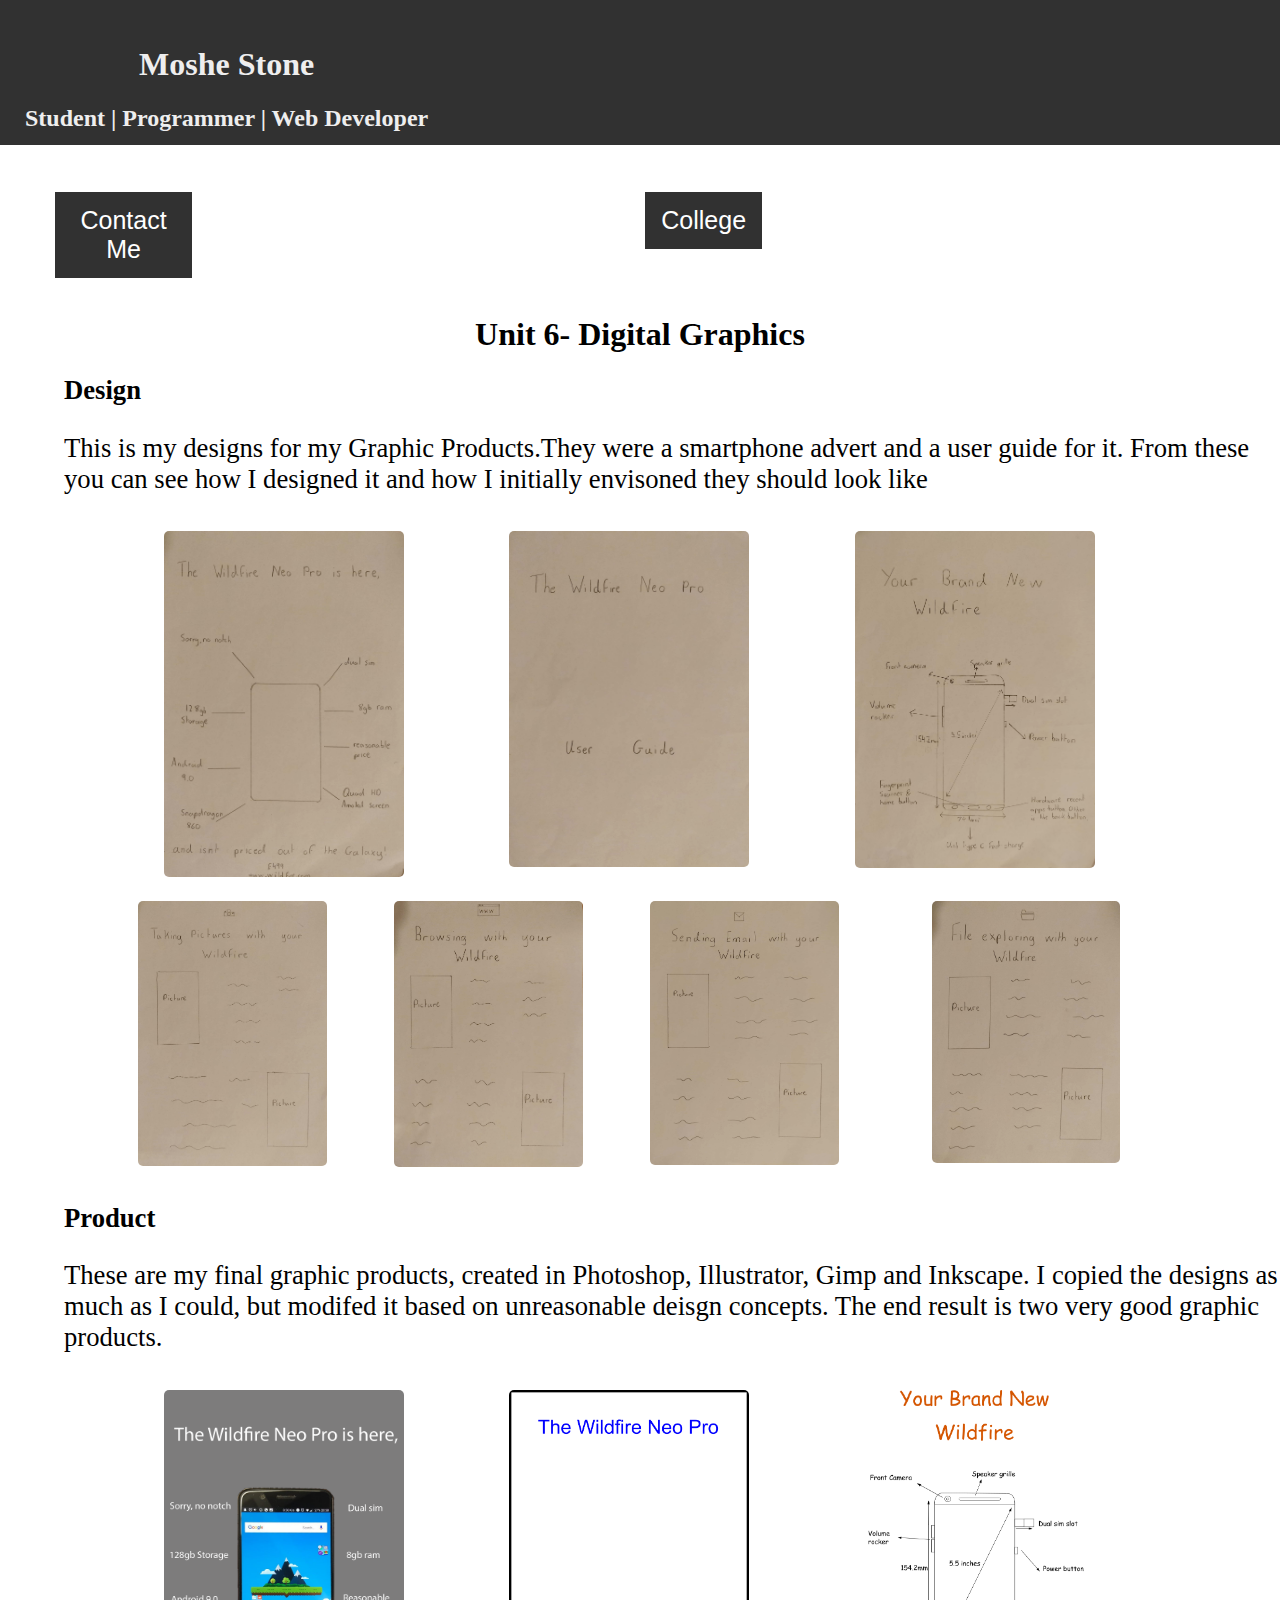
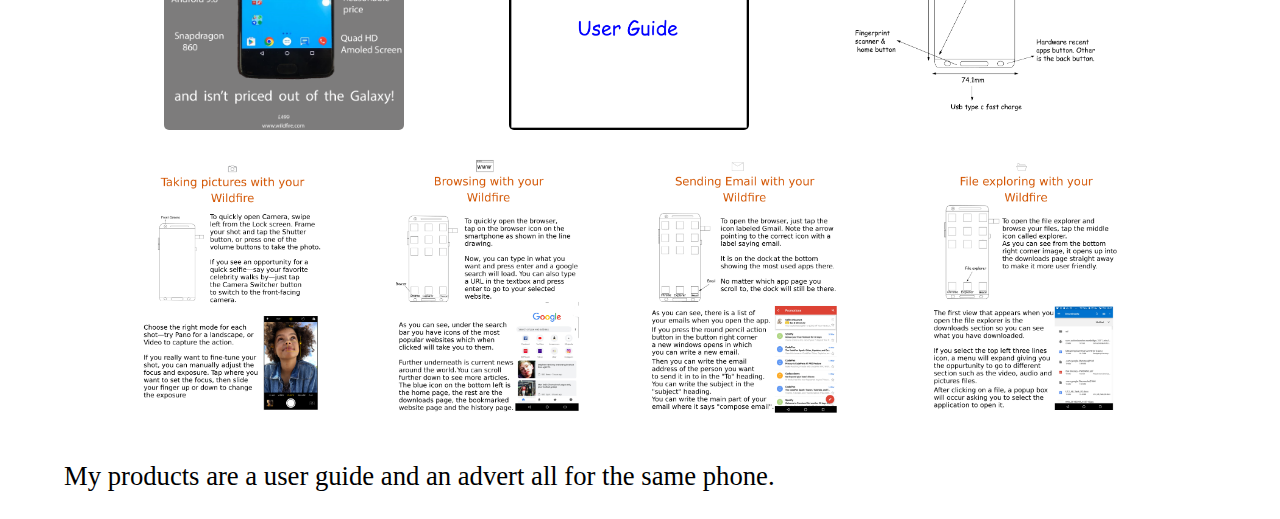
<file: Digital Portfolio v9/html/unit6.html>
<!DOCTYPE html>
<html>
<head>
  <title>Digital Graphics Unit 6</title>
  <link rel="stylesheet" type="text/css" href= "../css/main.css">
  <link rel="stylesheet" type="text/css" href= "../css/unit6.css">
</head>

<body>

  <!-- Navbar -->

    <nav>

      <div class="leftnav">
      <h1 class="title">Moshe Stone</h1>
      <h2 class="title"> Student | Programmer | Web Developer</h2>
    </div>

    <div class="rightnav">

      <div class="dropdown2 spacing">
       <button onclick="myFunction2()" class="dropbtn2">Contact Me</button>
       <div id="myDropdown2" class="dropdown-content2">
         <a class="drop2" href="mailto:digitalportfolio185@gmail.com">Email Me</a>
         <p class="left"> My Phone number is 07849781221</p>
         <a href ="https://www.linkedin.com/in/moshe-s-872699151/"> LinkedIn Account </a>
       </div>
     </div>

      <a class="active padd" href="index.html"> Home</a>


      <div class="dropdown">
       <button onclick="myFunction()" class="dropbtn">College</button>
       <div id="myDropdown" class="dropdown-content">
         <a class= "drop" href="unit1.html">Unit 1</a>
         <a class= "drop" href="unit2.html">Unit 2</a>
         <a class= "drop" href="unit3.html">Unit 3</a>
         <a class= "drop" href="unit6.html">Unit 6</a>
         <a class= "drop" href="unit11.html">Unit 11</a>
         <a class= "drop" href="unit12.html">Unit 12</a>
         <a class= "drop" href="unit13.html">Unit 13</a>
         <a class= "drop" href="unit16.html">Unit 16</a>

       </div>
     </div>

      <a class="padd" href="otherWork.html">Other Work</a>
    </div>

</nav>

<h1 class = "page-title"> Unit 6- Digital Graphics</h1>
<h2 class = "left"> Design</h2>
<p class = "left"> This is my designs for my Graphic Products.They were a smartphone advert and a
   user guide for it. From these you can see how I designed it and how I initially envisoned
    they should look like</p>

    <div class= "row">
      <div class= "column1">
     <img id ="myImg" src= "../Assets/Unit_6 Digital Graphics/design/Advert.png" alt = "Unit 1 Exam 1" style="width:80%">
    </div>
    <!-- The Modal -->
    <div id="myModal" class="modal">
      <span class="close">&times;</span>
      <img class="modal-content" id="img01">
      <div id="caption"></div>
    </div>

      <div class= "column2">
      <img id ="myImg2" src= "../Assets/Unit_6 Digital Graphics/design/user guide cover.png" alt = "Unit 1 Exam 2" style="width:80%">

      </div>

      <div id="myModal2" class="modal2">
        <span class="close2">&times;</span>
        <img class="modal-content2" id="img02">
        <div id="caption2"></div>
      </div>

      <div class= "column3">
        <img id ="myImg3" src=  "../Assets/Unit_6 Digital Graphics/design/User guide page 2.png" alt = "Unit 1 Exam 4" style="width:80%">
      </div>
    </div>
    </div>
    <div id="myModal3" class="modal3">
      <span class="close3">&times;</span>
      <img class="modal-content3" id="img03">
      <div id="caption3"></div>
    </div>



    <div class= "row">
      <div class= "column12">
     <img id ="myImg4" src= "../Assets/Unit_6 Digital Graphics/design/user guide page 3.png" style="width:80%">
    </div>
    <!-- The Modal -->
    <div id="myModal4" class="modal4">
      <span class="close4">&times;</span>
      <img class="modal-content4" id="img022">
      <div id="caption4"></div>
    </div>

      <div class= "column22">
      <img id ="myImg5" src= "../Assets/Unit_6 Digital Graphics/design/user guide page 4.png"  style="width:80%">
      </div>

      <div id="myModal5" class="modal5">
        <span class="close5">&times;</span>
        <img class="modal-content5" id="img05">
        <div id="caption5"></div>
      </div>

      <div class= "column32">
        <img id ="myImg6" src= "../Assets/Unit_6 Digital Graphics/design/user guide page 5.png"  style="width:80%">
      </div>

      <div id="myModal6" class="modal6">
        <span class="close6">&times;</span>
        <img class="modal-content6" id="img06">
        <div id="caption6"></div>
      </div>

      <div class= "column42">
        <img id="myImg7" src= "../Assets/Unit_6 Digital Graphics/design/user guide page 6.png"  style="width:80%">
      </div>
    </div>

    <div id="myModal7" class="modal7">
      <span class="close7">&times;</span>
      <img class="modal-content7" id="img07">
      <div id="caption7"></div>
    </div>






<h2 class="left">Product</h2>
<p class="left">These are my final graphic products, created in Photoshop, Illustrator, Gimp and
   Inkscape. I copied the designs as much as I could, but modifed it based on unreasonable deisgn concepts.
 The end result is two very good graphic products.</p>

<div class= "row">
  <div class= "column1">
 <img id="myImg8" src= "../Assets/Unit_6 Digital Graphics/products/advert finished feedback.png"  style="width:80%">
</div>

<div id="myModal8" class="modal8">
  <span class="close8">&times;</span>
  <img class="modal-content8" id="img08">
  <div id="caption8"></div>
</div>

  <div class= "column2">
  <img id="myImg9" src= "../Assets/Unit_6 Digital Graphics/products/cover page completed feedback.png" alt = "Unit 1 Exam 2" style="width:80%">
  </div>

  <div id="myModal9" class="modal9">
    <span class="close9">&times;</span>
    <img class="modal-content9" id="img09">
    <div id="caption9"></div>
  </div>

  <div class= "column3">
    <img id="myImg10" src= "../Assets/Unit_6 Digital Graphics/products/Second page completed feedback.png" alt = "Unit 1 Exam 4"
    style="width:80%">

    <div id="myModal10" class="modal10">
      <span class="close10">&times;</span>
      <img class="modal-content10" id="img010">
      <div id="caption10"></div>
    </div>

  </div>
</div>

<div class= "row">
  <div class= "column12">
 <img id="myImg11" src= "../Assets/Unit_6 Digital Graphics/products/Page 3 completed.png" alt = "" style="width:80%">
</div>

<div id="myModal11" class="modal11">
  <span class="close11">&times;</span>
  <img class="modal-content11" id="img011">
  <div id="caption11"></div>
</div>

  <div class= "column22">
  <img id="myImg12" src= "../Assets/Unit_6 Digital Graphics/products/Page 4 completed.png" alt = "" style="width:80%">
  </div>

  <div id="myModal12" class="modal12">
    <span class="close12">&times;</span>
    <img class="modal-content12" id="img012">
    <div id="caption12"></div>
  </div>

  <div class= "column32">
    <img id="myImg13" src= "../Assets/Unit_6 Digital Graphics/products/Page 5 completed.png" alt = "" style="width:80%">
  </div>

  <div id="myModal13" class="modal13">
    <span class="close13">&times;</span>
    <img class="modal-content13" id="img013">
    <div id="caption13"></div>
  </div>

  <div class= "column42">
    <img id="myImg22" src= "../Assets/Unit_6 Digital Graphics/products/Page 6 completed.png" alt = "" style="width:80%">
  </div>
  <div id="myModal22" class="modal22">
    <span class="close22">&times;</span>
    <img class="modal-content22" id="img022">
    <div id="caption22"></div>
  </div>

</div>
<p class="left">My products are a user guide and an advert all for the same phone.</p>
<script src="../js/imageunit6.2.js"></script>
<script src="../js/main.js"></script>
<script src="../js/imageunit6.js"></script>
<script src="../js/dropdown2.js"></script>
</body>
</html>
</file>
<file: Digital Portfolio v9/css/main.css>
* { box-sizing: border-box;
 }

 body {
   margin: 0;
   background-color: white;
 }

 .column1, .column2 {
   float: left;
   padding: 10px;
 }

 .column1{
   background-color: white;
   width: 49%;
 }

 .column2{
   background-color:white;
   width: 49%;
 }

 .row:after {
   content: "";
   display: table;
   clear: both;
 }

 @media (max-width: 600px) {
   .column1, .column2 {
     width: 100%;
   }
 }
 /* Dropdown Button */
 .dropbtn {
     background-color: #313131;
     color: white;
     padding: 16px;
     border: none;
     cursor: pointer;
     padding:14px 16px;
     margin: 40px 120px 40px 120px;
     text-decoration: none;
     font-size: 25px;
     color: white;
 }

 /* Dropdown button on hover & focus */
 .dropbtn:hover, .dropbtn:focus {
     background-color: green;
 }

 /* The container <div> - needed to position the dropdown content */
 .dropdown {
     position: relative;
     display: inline-block;
 }

 /* Dropdown Content (Hidden by Default) */
 .dropdown-content {
     display: none;
     position: absolute;
     background-color: black;
     min-width: 160px;
     box-shadow: 0px 8px 16px 0px rgba(0,0,0,0.2);
     z-index: 1;
 }

 /* Links inside the dropdown */
 .dropdown-content a {
     color: black;
     /*padding: 12px 16px;*/
     text-decoration: none;
     display: block;
 }

 /* Change color of dropdown links on hover */
 /*.dropdown-content a:hover {background-color: green}*/

 /* Show the dropdown menu (use JS to add this class to the
  .dropdown-content container when the user clicks on the dropdown button) */
 .show {display:block;}

 a {
     /* display: block; */
     padding: 8px;
     color: white;
 }
 /*end of dropdown*/

 .dropbtn2 {
     background-color: #313131;
     padding: 16px;
     font-size: 16px;
     border: none;
     cursor: pointer;
     padding: 14px 16px;
     text-decoration: none;
     font-size: 25px;
     color: white;
 }

 .dropbtn2:hover, .dropbtn2:focus {
     background-color: green;
 }

 .dropdown2 {
     position: relative;
     display: inline-block;
     margin: 40px 0px 0px 30px;
 }

 .dropdown-content2 {
     display: none;
     position: absolute;
     background-color: black;
     color: white;
     min-width: 160px;
     overflow: auto;
     box-shadow: 0px 8px 16px 0px rgba(0,0,0,0.2);
     z-index: 1;
     /* margin: 40px 0px 0px 0px; */
 }

 .dropdown-content2 a {
     color: white;
     /* padding: 12px 16px; */
     text-decoration: none;
     /* display: block; */
 }

 .dropdown2 a:hover {background-color: #ddd}

 .show {
   display:block;
   color:white;
 }

 .drop2 {
   margin: 0px;
   display: none;;
 }
 /*navbar*/
 nav {
   background-color: #313131;
   padding: 25px;
   padding-bottom: 120px;
 }
 .leftnav {
   float: left;
 }
 .title {
   text-align: center;
   color: #eeeeee;
 }

 .rightnav {
   display: flex;
   float: right;
 }

 .rightnav a {
   display: block;
   text-align: center;
   padding:14px 16px;
   margin: 40px 120px 40px 120px;
   text-decoration: none;
   font-size: 25px;
   color: white;
 }


 .rightnav a:hover {
   color: green;
 }

 /*end of navbar*/

 .page-title {
   text-align: center;
 }

 .left {
  margin-left: 5%;
  font-size: 20pt;
}

.coming{
  text-align: center;
  font-size: 30pt;
  color: green;
}

.centeredDiv {
   margin-left: 30%;
}

.size {
  font-size: 20pt;
}
/* Fullscreen image */

#myImg {
    border-radius: 5px;
    cursor: pointer;
    transition: 0.3s;
}

#myImg:hover {opacity: 0.7;}

/* The Modal (background) */
.modal {
    display: none; /* Hidden by default */
    position: fixed; /* Stay in place */
    z-index: 1; /* Sit on top */
    padding-top: 100px; /* Location of the box */
    left: 0;
    top: 0;
    width: 100%; /* Full width */
    height: 100%; /* Full height */
    overflow: auto; /* Enable scroll if needed */
    background-color: rgb(0,0,0); /* Fallback color */
    background-color: rgba(0,0,0,0.9); /* Black w/ opacity */
}

/* Modal Content (image) */
.modal-content {
    margin: auto;
    display: block;
    width: 80%;
    max-width: 700px;
}

/* Caption of Modal Image */
#caption {
    margin: auto;
    display: block;
    width: 80%;
    max-width: 700px;
    text-align: center;
    color: #ccc;
    padding: 10px 0;
    height: 150px;
}

/* Add Animation */
.modal-content, #caption {
    -webkit-animation-name: zoom;
    -webkit-animation-duration: 0.6s;
    animation-name: zoom;
    animation-duration: 0.6s;
}

@-webkit-keyframes zoom {
    from {-webkit-transform:scale(0)}
    to {-webkit-transform:scale(1)}
}

@keyframes zoom {
    from {transform:scale(0)}
    to {transform:scale(1)}
}

/* The Close Button */
.close {
    position: absolute;
    top: 15px;
    right: 35px;
    color: #f1f1f1;
    font-size: 40px;
    font-weight: bold;
    transition: 0.3s;
}

.close:hover,
.close:focus {
    color: #bbb;
    text-decoration: none;
    cursor: pointer;
}

/* 100% Image Width on Smaller Screens */
@media only screen and (max-width: 700px){
    .modal-content {
        width: 100%;
    }
}
/*
second one */

#myImg2 {
    border-radius: 5px;
    cursor: pointer;
    transition: 0.3s;
}

#myImg2:hover {opacity: 0.7;}

/* The Modal (background) */
.modal2 {
    display: none; /* Hidden by default */
    position: fixed; /* Stay in place */
    z-index: 1; /* Sit on top */
    padding-top: 100px; /* Location of the box */
    left: 0;
    top: 0;
    width: 100%; /* Full width */
    height: 100%; /* Full height */
    overflow: auto; /* Enable scroll if needed */
    background-color: rgb(0,0,0); /* Fallback color */
    background-color: rgba(0,0,0,0.9); /* Black w/ opacity */
}

/* Modal Content (image) */
.modal-content2 {
    margin: auto;
    display: block;
    width: 80%;
    max-width: 700px;
}

/* Caption of Modal Image */
#caption2 {
    margin: auto;
    display: block;
    width: 80%;
    max-width: 700px;
    text-align: center;
    color: #ccc;
    padding: 10px 0;
    height: 150px;
}

/* Add Animation */
.modal-content2, #caption {
    -webkit-animation-name: zoom;
    -webkit-animation-duration: 0.6s;
    animation-name: zoom;
    animation-duration: 0.6s;
}

/* The Close Button */
.close2 {
    position: absolute;
    top: 15px;
    right: 35px;
    color: #f1f1f1;
    font-size: 40px;
    font-weight: bold;
    transition: 0.3s;
}

.close2:hover,
.close2:focus {
    color: #bbb;
    text-decoration: none;
    cursor: pointer;
}
/*third one */
#myImg3 {
    border-radius: 5px;
    cursor: pointer;
    transition: 0.3s;
}
#myImg3:hover {opacity: 0.7;}
.modal3 {
    display: none; /* Hidden by default */
    position: fixed; /* Stay in place */
    z-index: 1; /* Sit on top */
    padding-top: 100px; /* Location of the box */
    left: 0;
    top: 0;
    width: 100%; /* Full width */
    height: 100%; /* Full height */
    overflow: auto; /* Enable scroll if needed */
    background-color: rgb(0,0,0); /* Fallback color */
    background-color: rgba(0,0,0,0.9); /* Black w/ opacity */
}
.modal-content3 {
    margin: auto;
    display: block;
    width: 80%;
    max-width: 700px;
}
#caption3 {
    margin: auto;
    display: block;
    width: 80%;
    max-width: 700px;
    text-align: center;
    color: #ccc;
    padding: 10px 0;
    height: 150px;
}
.modal-content3, #caption {
    -webkit-animation-name: zoom;
    -webkit-animation-duration: 0.6s;
    animation-name: zoom;
    animation-duration: 0.6s;
}
.close3 {
    position: absolute;
    top: 15px;
    right: 35px;
    color: #f1f1f1;
    font-size: 40px;
    font-weight: bold;
    transition: 0.3s;
}
.close3:hover,
.close3:focus {
    color: #bbb;
    text-decoration: none;
    cursor: pointer;
}


/*fourth one */
#myImg4 {
    border-radius: 5px;
    cursor: pointer;
    transition: 0.3s;
}
#myImg4:hover {opacity: 0.7;}
.modal4 {
    display: none; /* Hidden by default */
    position: fixed; /* Stay in place */
    z-index: 1; /* Sit on top */
    padding-top: 100px; /* Location of the box */
    left: 0;
    top: 0;
    width: 100%; /* Full width */
    height: 100%; /* Full height */
    overflow: auto; /* Enable scroll if needed */
    background-color: rgb(0,0,0); /* Fallback color */
    background-color: rgba(0,0,0,0.9); /* Black w/ opacity */
}
.modal-content4 {
    margin: auto;
    display: block;
    width: 80%;
    max-width: 700px;
}
#caption4 {
    margin: auto;
    display: block;
    width: 80%;
    max-width: 700px;
    text-align: center;
    color: #ccc;
    padding: 10px 0;
    height: 150px;
}
.modal-content4, #caption4 {
    -webkit-animation-name: zoom;
    -webkit-animation-duration: 0.6s;
    animation-name: zoom;
    animation-duration: 0.6s;
}
.close4 {
    position: absolute;
    top: 15px;
    right: 35px;
    color: #f1f1f1;
    font-size: 40px;
    font-weight: bold;
    transition: 0.3s;
}
.close4:hover,
.close4:focus {
    color: #bbb;
    text-decoration: none;
    cursor: pointer;
}


/*fifth one */
#myImg5 {
    border-radius: 5px;
    cursor: pointer;
    transition: 0.3s;
}
#myImg5:hover {opacity: 0.7;}
.modal5 {
    display: none; /* Hidden by default */
    position: fixed; /* Stay in place */
    z-index: 1; /* Sit on top */
    padding-top: 100px; /* Location of the box */
    left: 0;
    top: 0;
    width: 100%; /* Full width */
    height: 100%; /* Full height */
    overflow: auto; /* Enable scroll if needed */
    background-color: rgb(0,0,0); /* Fallback color */
    background-color: rgba(0,0,0,0.9); /* Black w/ opacity */
}
.modal-content5 {
    margin: auto;
    display: block;
    width: 80%;
    max-width: 700px;
}
#caption5 {
    margin: auto;
    display: block;
    width: 80%;
    max-width: 700px;
    text-align: center;
    color: #ccc;
    padding: 10px 0;
    height: 150px;
}
.modal-content5, #caption5 {
    -webkit-animation-name: zoom;
    -webkit-animation-duration: 0.6s;
    animation-name: zoom;
    animation-duration: 0.6s;
}
.close5 {
    position: absolute;
    top: 15px;
    right: 35px;
    color: #f1f1f1;
    font-size: 40px;
    font-weight: bold;
    transition: 0.3s;
}
.close5:hover,
.close5:focus {
    color: #bbb;
    text-decoration: none;
    cursor: pointer;
}
</file>
<file: Digital Portfolio v9/css/index.css>
a {
  color: blue;
}

a:hover {
  color: green;
}
/*fourth one */
#myImg4 {
    border-radius: 5px;
    cursor: pointer;
    transition: 0.3s;
}
#myImg4:hover {opacity: 0.7;}
.modal4 {
    display: none; /* Hidden by default */
    position: fixed; /* Stay in place */
    z-index: 1; /* Sit on top */
    padding-top: 100px; /* Location of the box */
    left: 0;
    top: 0;
    width: 100%; /* Full width */
    height: 100%; /* Full height */
    overflow: auto; /* Enable scroll if needed */
    background-color: rgb(0,0,0); /* Fallback color */
    background-color: rgba(0,0,0,0.9); /* Black w/ opacity */
}
.modal-content4 {
    margin: auto;
    display: block;
    width: 80%;
    max-width: 700px;
}
#caption4 {
    margin: auto;
    display: block;
    width: 80%;
    max-width: 700px;
    text-align: center;
    color: #ccc;
    padding: 10px 0;
    height: 150px;
}
.modal-content4, #caption4 {
    -webkit-animation-name: zoom;
    -webkit-animation-duration: 0.6s;
    animation-name: zoom;
    animation-duration: 0.6s;
}
.close4 {
    position: absolute;
    top: 15px;
    right: 35px;
    color: #f1f1f1;
    font-size: 40px;
    font-weight: bold;
    transition: 0.3s;
}
.close4:hover,
.close4:focus {
    color: #bbb;
    text-decoration: none;
    cursor: pointer;
}
</file>
<file: Digital Portfolio v9/css/otherwork.css>
* { box-sizing: border-box;
}

body {
  margin: 0;
  background-color: white;
}

.column1, .column2, .column3 {
  float: left;
  padding: 10px;
}

.column1{
  background-color: white;
  width: 40%;
  margin-left: 5%;
}

.column2{
  background-color:white;
  width: 50%;
}

.row:after {
  content: "";
  display: table;
  clear: both;
}

@media (max-width: 600px) {
  .column1, .column2 {
    width: 100%;
  }
}

a {
  color: black;
}
a:hover {
  color: green;
}

/*sixth one */
#myImg6 {
    border-radius: 5px;
    cursor: pointer;
    transition: 0.3s;
}
#myImg6:hover {opacity: 0.7;}
.modal6 {
    display: none; /* Hidden by default */
    position: fixed; /* Stay in place */
    z-index: 1; /* Sit on top */
    padding-top: 100px; /* Location of the box */
    left: 0;
    top: 0;
    width: 100%; /* Full width */
    height: 100%; /* Full height */
    overflow: auto; /* Enable scroll if needed */
    background-color: rgb(0,0,0); /* Fallback color */
    background-color: rgba(0,0,0,0.9); /* Black w/ opacity */
}
.modal-content6 {
    margin: auto;
    display: block;
    width: 80%;
    max-width: 700px;
}
#caption6 {
    margin: auto;
    display: block;
    width: 80%;
    max-width: 700px;
    text-align: center;
    color: #ccc;
    padding: 10px 0;
    height: 150px;
}
.modal-content6, #caption6 {
    -webkit-animation-name: zoom;
    -webkit-animation-duration: 0.6s;
    animation-name: zoom;
    animation-duration: 0.6s;
}
.close6 {
    position: absolute;
    top: 15px;
    right: 35px;
    color: #f1f1f1;
    font-size: 40px;
    font-weight: bold;
    transition: 0.3s;
}
.close6:hover,
.close6:focus {
    color: #bbb;
    text-decoration: none;
    cursor: pointer;
}

/*seventh one */
#myImg7 {
    border-radius: 5px;
    cursor: pointer;
    transition: 0.3s;
}
#myImg7:hover {opacity: 0.7;}
.modal7 {
    display: none; /* Hidden by default */
    position: fixed; /* Stay in place */
    z-index: 1; /* Sit on top */
    padding-top: 100px; /* Location of the box */
    left: 0;
    top: 0;
    width: 100%; /* Full width */
    height: 100%; /* Full height */
    overflow: auto; /* Enable scroll if needed */
    background-color: rgb(0,0,0); /* Fallback color */
    background-color: rgba(0,0,0,0.9); /* Black w/ opacity */
}
.modal-content7 {
    margin: auto;
    display: block;
    width: 80%;
    max-width: 700px;
}
#caption7 {
    margin: auto;
    display: block;
    width: 80%;
    max-width: 700px;
    text-align: center;
    color: #ccc;
    padding: 10px 0;
    height: 150px;
}
.modal-content7, #caption7 {
    -webkit-animation-name: zoom;
    -webkit-animation-duration: 0.6s;
    animation-name: zoom;
    animation-duration: 0.6s;
}
.close7 {
    position: absolute;
    top: 15px;
    right: 35px;
    color: #f1f1f1;
    font-size: 40px;
    font-weight: bold;
    transition: 0.3s;
}
.close7:hover,
.close7:focus {
    color: #bbb;
    text-decoration: none;
    cursor: pointer;
}
</file>
<file: Digital Portfolio v9/css/unit1.css>
* { box-sizing: border-box;
}

body {
  margin: 0;
  background-color: white;
}

.column1, .column2, .column3 {
  float: left;
  padding: 10px;
}

.column1{
  background-color: white;
  width: 30%;
  margin-left: 5%;
}

.column2{
  background-color:white;
  width: 30%;
}
.column3 {
  background-color: white;
  width: 30%;
}
.row:after {
  content: "";
  display: table;
  clear: both;
}

@media (max-width: 600px) {
  .column1, .column2 {
    width: 100%;
  }
}
</file>
<file: Digital Portfolio v9/css/unit11.css>
.dropbtn2 {
    background-color: #313131;
    padding: 16px;
    font-size: 16px;
    border: none;
    cursor: pointer;
    padding: 14px 16px;
    text-decoration: none;
    font-size: 25px;
    color: white;
}

.dropbtn2:hover, .dropbtn2:focus {
    background-color: green;
}

.dropdown2 {
    position: relative;
    display: inline-block;
    margin: 40px 0px 0px 30px;
}

.dropdown-content2 {
    display: none;
    position: absolute;
    background-color: black;
    color: white;
    min-width: 160px;
    overflow: auto;
    box-shadow: 0px 8px 16px 0px rgba(0,0,0,0.2);
    z-index: 1;
    /* margin: 40px 0px 0px 0px; */
}

.dropdown-content2 a {
    color: white;
    /* padding: 12px 16px; */
    text-decoration: none;
    /* display: block; */
}

.dropdown2 a:hover {background-color: #ddd}

.show {
  display:block;
  color:white;
}

.drop2 {
  margin: 0px;
  display: none;;
}
</file>
<file: Digital Portfolio v9/css/unit12.css>
* { box-sizing: border-box;
}

body {
  margin: 0;
  background-color: white;
}

.column1, .column2 {
  float: left;
  padding: 10px;
}

.column12, .column22, .column32 {
  float: left;
  padding: 10px;
}

.column1{
  background-color: white;
  width: 40%;
  margin-left: 12%;
}

.column2{
  background-color:white;
  width: 40%;
  margin-left: 2%;
}

.column12{
  background-color: white;
  width: 30%;
  margin-left: 10%

}

.column22{
  background-color:white;
  width: 30%;

}
.column32{
  background-color:white;
  width: 30%;

}


row:after {
  content: "";
  display: table;
  clear: both;
}



@media (max-width: 600px) {
  .column1, .column2 {
    width: 100%;
  }
}

/*sixth one */
#myImg6 {
    border-radius: 5px;
    cursor: pointer;
    transition: 0.3s;
}
#myImg6:hover {opacity: 0.7;}
.modal6 {
    display: none; /* Hidden by default */
    position: fixed; /* Stay in place */
    z-index: 1; /* Sit on top */
    padding-top: 100px; /* Location of the box */
    left: 0;
    top: 0;
    width: 100%; /* Full width */
    height: 100%; /* Full height */
    overflow: auto; /* Enable scroll if needed */
    background-color: rgb(0,0,0); /* Fallback color */
    background-color: rgba(0,0,0,0.9); /* Black w/ opacity */
}
.modal-content6 {
    margin: auto;
    display: block;
    width: 80%;
    max-width: 700px;
}
#caption6 {
    margin: auto;
    display: block;
    width: 80%;
    max-width: 700px;
    text-align: center;
    color: #ccc;
    padding: 10px 0;
    height: 150px;
}
.modal-content6, #caption6 {
    -webkit-animation-name: zoom;
    -webkit-animation-duration: 0.6s;
    animation-name: zoom;
    animation-duration: 0.6s;
}
.close6 {
    position: absolute;
    top: 15px;
    right: 35px;
    color: #f1f1f1;
    font-size: 40px;
    font-weight: bold;
    transition: 0.3s;
}
.close6:hover,
.close6:focus {
    color: #bbb;
    text-decoration: none;
    cursor: pointer;
}

/*seventh one */
#myImg7 {
    border-radius: 5px;
    cursor: pointer;
    transition: 0.3s;
}
#myImg7:hover {opacity: 0.7;}
.modal7 {
    display: none; /* Hidden by default */
    position: fixed; /* Stay in place */
    z-index: 1; /* Sit on top */
    padding-top: 100px; /* Location of the box */
    left: 0;
    top: 0;
    width: 100%; /* Full width */
    height: 100%; /* Full height */
    overflow: auto; /* Enable scroll if needed */
    background-color: rgb(0,0,0); /* Fallback color */
    background-color: rgba(0,0,0,0.9); /* Black w/ opacity */
}
.modal-content7 {
    margin: auto;
    display: block;
    width: 80%;
    max-width: 700px;
}
#caption7 {
    margin: auto;
    display: block;
    width: 80%;
    max-width: 700px;
    text-align: center;
    color: #ccc;
    padding: 10px 0;
    height: 150px;
}
.modal-content7, #caption7 {
    -webkit-animation-name: zoom;
    -webkit-animation-duration: 0.6s;
    animation-name: zoom;
    animation-duration: 0.6s;
}
.close7 {
    position: absolute;
    top: 15px;
    right: 35px;
    color: #f1f1f1;
    font-size: 40px;
    font-weight: bold;
    transition: 0.3s;
}
.close7:hover,
.close7:focus {
    color: #bbb;
    text-decoration: none;
    cursor: pointer;
}

/*eigth one */
#myImg8 {
    border-radius: 5px;
    cursor: pointer;
    transition: 0.3s;
}
#myImg8:hover {opacity: 0.7;}
.modal8 {
    display: none; /* Hidden by default */
    position: fixed; /* Stay in place */
    z-index: 1; /* Sit on top */
    padding-top: 100px; /* Location of the box */
    left: 0;
    top: 0;
    width: 100%; /* Full width */
    height: 100%; /* Full height */
    overflow: auto; /* Enable scroll if needed */
    background-color: rgb(0,0,0); /* Fallback color */
    background-color: rgba(0,0,0,0.9); /* Black w/ opacity */
}
.modal-content8 {
    margin: auto;
    display: block;
    width: 80%;
    max-width: 700px;
}
#caption8 {
    margin: auto;
    display: block;
    width: 80%;
    max-width: 700px;
    text-align: center;
    color: #ccc;
    padding: 10px 0;
    height: 150px;
}
.modal-content8, #caption8 {
    -webkit-animation-name: zoom;
    -webkit-animation-duration: 0.6s;
    animation-name: zoom;
    animation-duration: 0.6s;
}
.close8 {
    position: absolute;
    top: 15px;
    right: 35px;
    color: #f1f1f1;
    font-size: 40px;
    font-weight: bold;
    transition: 0.3s;
}
.close8:hover,
.close8:focus {
    color: #bbb;
    text-decoration: none;
    cursor: pointer;
}

/*ninth one */
#myImg9 {
    border-radius: 5px;
    cursor: pointer;
    transition: 0.3s;
}
#myImg9:hover {opacity: 0.7;}
.modal9 {
    display: none; /* Hidden by default */
    position: fixed; /* Stay in place */
    z-index: 1; /* Sit on top */
    padding-top: 100px; /* Location of the box */
    left: 0;
    top: 0;
    width: 100%; /* Full width */
    height: 100%; /* Full height */
    overflow: auto; /* Enable scroll if needed */
    background-color: rgb(0,0,0); /* Fallback color */
    background-color: rgba(0,0,0,0.9); /* Black w/ opacity */
}
.modal-content9 {
    margin: auto;
    display: block;
    width: 80%;
    max-width: 700px;
}
#caption9 {
    margin: auto;
    display: block;
    width: 80%;
    max-width: 700px;
    text-align: center;
    color: #ccc;
    padding: 10px 0;
    height: 150px;
}
.modal-content9, #caption9 {
    -webkit-animation-name: zoom;
    -webkit-animation-duration: 0.6s;
    animation-name: zoom;
    animation-duration: 0.6s;
}
.close9 {
    position: absolute;
    top: 15px;
    right: 35px;
    color: #f1f1f1;
    font-size: 40px;
    font-weight: bold;
    transition: 0.3s;
}
.close9:hover,
.close9:focus {
    color: #bbb;
    text-decoration: none;
    cursor: pointer;
}

/*tenth one */
#myImg10 {
    border-radius: 5px;
    cursor: pointer;
    transition: 0.3s;
}
#myImg10:hover {opacity: 0.7;}
.modal10 {
    display: none; /* Hidden by default */
    position: fixed; /* Stay in place */
    z-index: 1; /* Sit on top */
    padding-top: 100px; /* Location of the box */
    left: 0;
    top: 0;
    width: 100%; /* Full width */
    height: 100%; /* Full height */
    overflow: auto; /* Enable scroll if needed */
    background-color: rgb(0,0,0); /* Fallback color */
    background-color: rgba(0,0,0,0.9); /* Black w/ opacity */
}
.modal-content10 {
    margin: auto;
    display: block;
    width: 80%;
    max-width: 700px;
}
#caption10 {
    margin: auto;
    display: block;
    width: 80%;
    max-width: 700px;
    text-align: center;
    color: #ccc;
    padding: 10px 0;
    height: 150px;
}
.modal-content10, #caption10 {
    -webkit-animation-name: zoom;
    -webkit-animation-duration: 0.6s;
    animation-name: zoom;
    animation-duration: 0.6s;
}
.close10 {
    position: absolute;
    top: 15px;
    right: 35px;
    color: #f1f1f1;
    font-size: 40px;
    font-weight: bold;
    transition: 0.3s;
}
.close10:hover,
.close10:focus {
    color: #bbb;
    text-decoration: none;
    cursor: pointer;
}
</file>
<file: Digital Portfolio v9/css/unit13.css>
a {
  color: black;
}
</file>
<file: Digital Portfolio v9/css/unit3.css>
* { box-sizing: border-box;
}

body {
  margin: 0;
  background-color: white;
}

.column1, .column2, .column3, .column4, .column5 {
  float: left;
  padding: 10px;
}

.column1{
  background-color: white;
  width: 15%;
  margin-left: 2%;
}

.column2{
  background-color:white;
  width: 15%;
  margin-left: 2%;
}
.column3{
  background-color:white;
  width: 15%;
  margin-left: 2%;
}
.column4{
  background-color:white;
  width: 15%;
  margin-left: 2%;
}
.column5{
  background-color:white;
  width: 15%;
  margin-left: 2%;
}

row:after {
  content: "";
  display: table;
  clear: both;
}

@media (max-width: 600px) {
  .column1, .column2 {
    width: 100%;
  }
}


/* slideshow */
body {
  margin: auto;
}


.mySlides{
  display: none;
}

.slideshow-container{
  max-width: 80%;
  position: relative;
  margin: auto;
  background-color: white;
}

.fade {
  -webkit-animation-name: fade;
  -webkit-animation-duration: 2s;
  animation-name: fade;
  animation-duration: 5s;
}

@-webkit-keyframes fade {
  from {opacity: 0.1}
  to {opacity: 1}
}

@keyframes fade {
  from {opacity: 0.1}
  to {opacity: 1}
}

@media only screen and (max-width: 300px) {
  .text {font-size: 11px}

.numbertext {
  color: #f2f2f2;
  font-size: 12px;
  padding: 8px 12px;
  position:absolute;
  top: 0;
}
</file>
<file: Digital Portfolio v9/css/unit6.css>
* { box-sizing: border-box;
}

body {
  margin: 0;
  background-color: white;
}

.column1, .column2, .column3, .column4 {
  float: left;
  padding: 10px;
}

.column12, .column22, .column32, .column42 {
  float: left;
  padding: 10px;
}

.column1{
  background-color: white;
  width: 25%;
  margin-left: 12%;
}

.column2{
  background-color:white;
  width: 25%;
  margin-left: 2%;
}
.column3{
  background-color:white;
  width: 25%;
  margin-left: 2%;
}
.column12{
  background-color: white;
  width: 20%;
  margin-left: 10%

}

.column22{
  background-color:white;
  width: 20%;

}
.column32{
  background-color:white;
  width: 20%;

}
.column42{
  background-color:white;
  width: 20%;
  margin-left: 2%;
}


row:after {
  content: "";
  display: table;
  clear: both;
}



@media (max-width: 600px) {
  .column1, .column2 {
    width: 100%;
  }
}




/*sixth one */
#myImg6 {
    border-radius: 5px;
    cursor: pointer;
    transition: 0.3s;
}
#myImg6:hover {opacity: 0.7;}
.modal6 {
    display: none; /* Hidden by default */
    position: fixed; /* Stay in place */
    z-index: 1; /* Sit on top */
    padding-top: 100px; /* Location of the box */
    left: 0;
    top: 0;
    width: 100%; /* Full width */
    height: 100%; /* Full height */
    overflow: auto; /* Enable scroll if needed */
    background-color: rgb(0,0,0); /* Fallback color */
    background-color: rgba(0,0,0,0.9); /* Black w/ opacity */
}
.modal-content6 {
    margin: auto;
    display: block;
    width: 80%;
    max-width: 700px;
}
#caption6 {
    margin: auto;
    display: block;
    width: 80%;
    max-width: 700px;
    text-align: center;
    color: #ccc;
    padding: 10px 0;
    height: 150px;
}
.modal-content6, #caption6 {
    -webkit-animation-name: zoom;
    -webkit-animation-duration: 0.6s;
    animation-name: zoom;
    animation-duration: 0.6s;
}
.close6 {
    position: absolute;
    top: 15px;
    right: 35px;
    color: #f1f1f1;
    font-size: 40px;
    font-weight: bold;
    transition: 0.3s;
}
.close6:hover,
.close6:focus {
    color: #bbb;
    text-decoration: none;
    cursor: pointer;
}

/*seventh one */
#myImg7 {
    border-radius: 5px;
    cursor: pointer;
    transition: 0.3s;
}
#myImg7:hover {opacity: 0.7;}
.modal7 {
    display: none; /* Hidden by default */
    position: fixed; /* Stay in place */
    z-index: 1; /* Sit on top */
    padding-top: 100px; /* Location of the box */
    left: 0;
    top: 0;
    width: 100%; /* Full width */
    height: 100%; /* Full height */
    overflow: auto; /* Enable scroll if needed */
    background-color: rgb(0,0,0); /* Fallback color */
    background-color: rgba(0,0,0,0.9); /* Black w/ opacity */
}
.modal-content7 {
    margin: auto;
    display: block;
    width: 80%;
    max-width: 700px;
}
#caption7 {
    margin: auto;
    display: block;
    width: 80%;
    max-width: 700px;
    text-align: center;
    color: #ccc;
    padding: 10px 0;
    height: 150px;
}
.modal-content7, #caption7 {
    -webkit-animation-name: zoom;
    -webkit-animation-duration: 0.6s;
    animation-name: zoom;
    animation-duration: 0.6s;
}
.close7 {
    position: absolute;
    top: 15px;
    right: 35px;
    color: #f1f1f1;
    font-size: 40px;
    font-weight: bold;
    transition: 0.3s;
}
.close7:hover,
.close7:focus {
    color: #bbb;
    text-decoration: none;
    cursor: pointer;
}

/*eigth one */
#myImg8 {
    border-radius: 5px;
    cursor: pointer;
    transition: 0.3s;
}
#myImg8:hover {opacity: 0.7;}
.modal8 {
    display: none; /* Hidden by default */
    position: fixed; /* Stay in place */
    z-index: 1; /* Sit on top */
    padding-top: 100px; /* Location of the box */
    left: 0;
    top: 0;
    width: 100%; /* Full width */
    height: 100%; /* Full height */
    overflow: auto; /* Enable scroll if needed */
    background-color: rgb(0,0,0); /* Fallback color */
    background-color: rgba(0,0,0,0.9); /* Black w/ opacity */
}
.modal-content8 {
    margin: auto;
    display: block;
    width: 80%;
    max-width: 700px;
}
#caption8 {
    margin: auto;
    display: block;
    width: 80%;
    max-width: 700px;
    text-align: center;
    color: #ccc;
    padding: 10px 0;
    height: 150px;
}
.modal-content8, #caption8 {
    -webkit-animation-name: zoom;
    -webkit-animation-duration: 0.6s;
    animation-name: zoom;
    animation-duration: 0.6s;
}
.close8 {
    position: absolute;
    top: 15px;
    right: 35px;
    color: #f1f1f1;
    font-size: 40px;
    font-weight: bold;
    transition: 0.3s;
}
.close8:hover,
.close8:focus {
    color: #bbb;
    text-decoration: none;
    cursor: pointer;
}

/*ninth one */
#myImg9 {
    border-radius: 5px;
    cursor: pointer;
    transition: 0.3s;
}
#myImg9:hover {opacity: 0.7;}
.modal9 {
    display: none; /* Hidden by default */
    position: fixed; /* Stay in place */
    z-index: 1; /* Sit on top */
    padding-top: 100px; /* Location of the box */
    left: 0;
    top: 0;
    width: 100%; /* Full width */
    height: 100%; /* Full height */
    overflow: auto; /* Enable scroll if needed */
    background-color: rgb(0,0,0); /* Fallback color */
    background-color: rgba(0,0,0,0.9); /* Black w/ opacity */
}
.modal-content9 {
    margin: auto;
    display: block;
    width: 80%;
    max-width: 700px;
}
#caption9 {
    margin: auto;
    display: block;
    width: 80%;
    max-width: 700px;
    text-align: center;
    color: #ccc;
    padding: 10px 0;
    height: 150px;
}
.modal-content9, #caption9 {
    -webkit-animation-name: zoom;
    -webkit-animation-duration: 0.6s;
    animation-name: zoom;
    animation-duration: 0.6s;
}
.close9 {
    position: absolute;
    top: 15px;
    right: 35px;
    color: #f1f1f1;
    font-size: 40px;
    font-weight: bold;
    transition: 0.3s;
}
.close9:hover,
.close9:focus {
    color: #bbb;
    text-decoration: none;
    cursor: pointer;
}

/*tenth one */
#myImg10 {
    border-radius: 5px;
    cursor: pointer;
    transition: 0.3s;
}
#myImg10:hover {opacity: 0.7;}
.modal10 {
    display: none; /* Hidden by default */
    position: fixed; /* Stay in place */
    z-index: 1; /* Sit on top */
    padding-top: 100px; /* Location of the box */
    left: 0;
    top: 0;
    width: 100%; /* Full width */
    height: 100%; /* Full height */
    overflow: auto; /* Enable scroll if needed */
    background-color: rgb(0,0,0); /* Fallback color */
    background-color: rgba(0,0,0,0.9); /* Black w/ opacity */
}
.modal-content10 {
    margin: auto;
    display: block;
    width: 80%;
    max-width: 700px;
}
#caption10 {
    margin: auto;
    display: block;
    width: 80%;
    max-width: 700px;
    text-align: center;
    color: #ccc;
    padding: 10px 0;
    height: 150px;
}
.modal-content10, #caption10 {
    -webkit-animation-name: zoom;
    -webkit-animation-duration: 0.6s;
    animation-name: zoom;
    animation-duration: 0.6s;
}
.close10 {
    position: absolute;
    top: 15px;
    right: 35px;
    color: #f1f1f1;
    font-size: 40px;
    font-weight: bold;
    transition: 0.3s;
}
.close10:hover,
.close10:focus {
    color: #bbb;
    text-decoration: none;
    cursor: pointer;
}

/*eleventh one */
#myImg11 {
    border-radius: 5px;
    cursor: pointer;
    transition: 0.3s;
}
#myImg11:hover {opacity: 0.7;}
.modal11 {
    display: none; /* Hidden by default */
    position: fixed; /* Stay in place */
    z-index: 1; /* Sit on top */
    padding-top: 100px; /* Location of the box */
    left: 0;
    top: 0;
    width: 100%; /* Full width */
    height: 100%; /* Full height */
    overflow: auto; /* Enable scroll if needed */
    background-color: rgb(0,0,0); /* Fallback color */
    background-color: rgba(0,0,0,0.9); /* Black w/ opacity */
}
.modal-content11 {
    margin: auto;
    display: block;
    width: 80%;
    max-width: 700px;
}
#caption11 {
    margin: auto;
    display: block;
    width: 80%;
    max-width: 700px;
    text-align: center;
    color: #ccc;
    padding: 10px 0;
    height: 150px;
}
.modal-content11, #caption11 {
    -webkit-animation-name: zoom;
    -webkit-animation-duration: 0.6s;
    animation-name: zoom;
    animation-duration: 0.6s;
}
.close11 {
    position: absolute;
    top: 15px;
    right: 35px;
    color: #f1f1f1;
    font-size: 40px;
    font-weight: bold;
    transition: 0.3s;
}
.close11:hover,
.close11:focus {
    color: #bbb;
    text-decoration: none;
    cursor: pointer;
}

/*twelth one */
#myImg12 {
    border-radius: 5px;
    cursor: pointer;
    transition: 0.3s;
}
#myImg12:hover {opacity: 0.7;}
.modal12 {
    display: none; /* Hidden by default */
    position: fixed; /* Stay in place */
    z-index: 1; /* Sit on top */
    padding-top: 100px; /* Location of the box */
    left: 0;
    top: 0;
    width: 100%; /* Full width */
    height: 100%; /* Full height */
    overflow: auto; /* Enable scroll if needed */
    background-color: rgb(0,0,0); /* Fallback color */
    background-color: rgba(0,0,0,0.9); /* Black w/ opacity */
}
.modal-content12 {
    margin: auto;
    display: block;
    width: 80%;
    max-width: 700px;
}
#caption12 {
    margin: auto;
    display: block;
    width: 80%;
    max-width: 700px;
    text-align: center;
    color: #ccc;
    padding: 10px 0;
    height: 150px;
}
.modal-content12, #caption12 {
    -webkit-animation-name: zoom;
    -webkit-animation-duration: 0.6s;
    animation-name: zoom;
    animation-duration: 0.6s;
}
.close12 {
    position: absolute;
    top: 15px;
    right: 35px;
    color: #f1f1f1;
    font-size: 40px;
    font-weight: bold;
    transition: 0.3s;
}
.close12:hover,
.close12:focus {
    color: #bbb;
    text-decoration: none;
    cursor: pointer;
}

/*thirteenth one */
#myImg13 {
    border-radius: 5px;
    cursor: pointer;
    transition: 0.3s;
}
#myImg13:hover {opacity: 0.7;}
.modal13 {
    display: none; /* Hidden by default */
    position: fixed; /* Stay in place */
    z-index: 1; /* Sit on top */
    padding-top: 100px; /* Location of the box */
    left: 0;
    top: 0;
    width: 100%; /* Full width */
    height: 100%; /* Full height */
    overflow: auto; /* Enable scroll if needed */
    background-color: rgb(0,0,0); /* Fallback color */
    background-color: rgba(0,0,0,0.9); /* Black w/ opacity */
}
.modal-content13 {
    margin: auto;
    display: block;
    width: 80%;
    max-width: 700px;
}
#caption13 {
    margin: auto;
    display: block;
    width: 80%;
    max-width: 700px;
    text-align: center;
    color: #ccc;
    padding: 10px 0;
    height: 150px;
}
.modal-content13, #caption13 {
    -webkit-animation-name: zoom;
    -webkit-animation-duration: 0.6s;
    animation-name: zoom;
    animation-duration: 0.6s;
}
.close13 {
    position: absolute;
    top: 15px;
    right: 35px;
    color: #f1f1f1;
    font-size: 40px;
    font-weight: bold;
    transition: 0.3s;
}
.close13:hover,
.close13:focus {
    color: #bbb;
    text-decoration: none;
    cursor: pointer;
}

/*fourteenth one */
#myImg22 {
    border-radius: 5px;
    cursor: pointer;
    transition: 0.3s;
}
#myImg22:hover {opacity: 0.7;}
.modal22 {
    display: none; /* Hidden by default */
    position: fixed; /* Stay in place */
    z-index: 1; /* Sit on top */
    padding-top: 100px; /* Location of the box */
    left: 0;
    top: 0;
    width: 100%; /* Full width */
    height: 100%; /* Full height */
    overflow: auto; /* Enable scroll if needed */
    background-color: rgb(0,0,0); /* Fallback color */
    background-color: rgba(0,0,0,0.9); /* Black w/ opacity */
}
.modal-content22 {
    margin: auto;
    display: block;
    width: 80%;
    max-width: 700px;
}
#caption22 {
    margin: auto;
    display: block;
    width: 80%;
    max-width: 700px;
    text-align: center;
    color: #ccc;
    padding: 10px 0;
    height: 150px;
}
.modal-content22, #caption22 {
    -webkit-animation-name: zoom;
    -webkit-animation-duration: 0.6s;
    animation-name: zoom;
    animation-duration: 0.6s;
}
.close22 {
    position: absolute;
    top: 15px;
    right: 35px;
    color: #f1f1f1;
    font-size: 40px;
    font-weight: bold;
    transition: 0.3s;
}
.close22:hover,
.close22:focus {
    color: #bbb;
    text-decoration: none;
    cursor: pointer;
}
</file>
